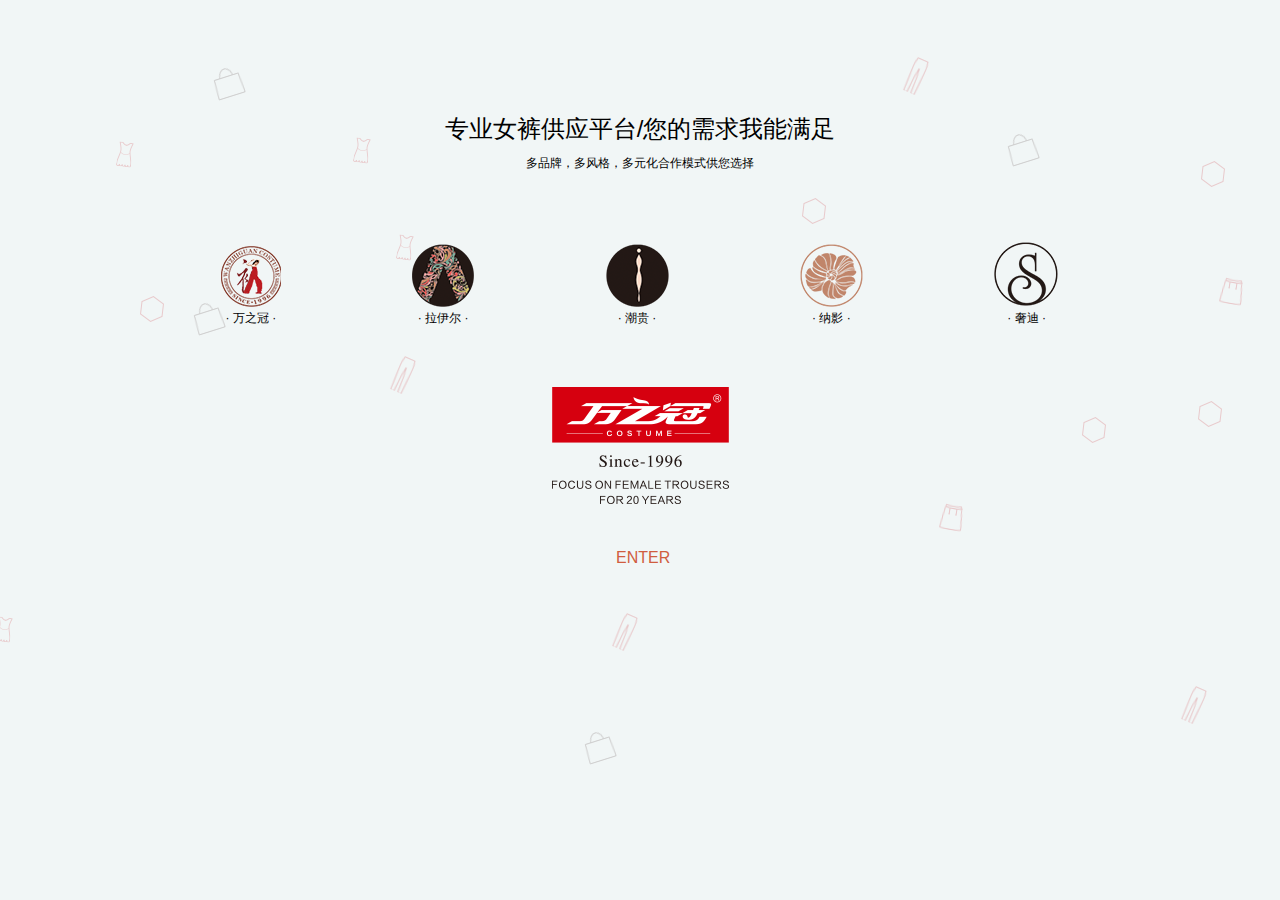
<file: index.html>
<!DOCTYPE HTML>
<html>
<head>
    <meta charset="utf-8">
    <title>main</title>
    <link rel="stylesheet" href="css/base.css">
    <link rel="stylesheet" href="css/main.css">
    <style>
    .loadcm{
        text-align: center;
        width: 100%;
        height: 75%;
        position: absolute;
        left: 0;
        right: 0;
        bottom: 0;
        top: 0;
        margin: auto;
    }
    .loadTitle{
        font-size: 24px;
    }
    .loadSmall{
        padding: 10px;
        font-size: 12px;
    }
    .loadBrands{
        margin: 60px auto;
    }
    .loadBrands li{
        margin: 0 5%;
        display: inline-block;
        text-align: center;
        cursor: pointer;
    }
    .loadBrands li img{
        -webkit-animation: scaleAni 1.3s ease-in;
        -o-animation: scaleAni 1.3s ease-in;
        animation: scaleAni 1.3s ease-in;
    }
    .smallP{
        padding: 10px;
        visibility: hidden;
        position: absolute;
    }
    .loadBrands li:hover .smallP{
        visibility: visible;
    }
    .mianloadEnter{
        color: #d05d3f;
        width: 92px;
        font-size: 16px;
        text-align: center;
        padding: 20px;
        border: 2px solid transparent;
        visibility: hidden;
    }
    .mianloadEnter:hover {
        border: 2px solid #d05d3f;
        cursor: pointer;

    }
    @keyframes scaleAni{
        0%{
            transform:scale(0.01);
            }80%{
                transform:scale(1.2);
                }100%{
                    transform:scale(1);
                }
    }
    </style>
</head>
<body>
    <div id="loading" class="block">
        <div class="loadcm" style="text-align: center; width: 100%;">
            <p class="loadTitle">专业女裤供应平台/您的需求我能满足</p>
            <p class="loadSmall">多品牌，多风格，多元化合作模式供您选择</p>
            <ul class="loadBrands">
                <li>
                    <a href="main.html"><img src="images/mianlogo1.png" alt=""></a>
                    <p>· 万之冠 ·</p>
                    <p class="smallP" style="-webkit-transform:translateX(-40%);transform:translateX(-40%);">女裤万之冠，一生长相伴 / 大淑 . 舒适 . 优雅</p>
                </li>
                <li>
                    <a href="main.html"><img src="images/mianlogo2.png" alt=""></a>
                    <p>· 拉伊尔 ·</p>
                    <p class="smallP" style="-webkit-transform:translateX(-37%);transform:translateX(-37%);">“潮”我看齐 / 中淑 . 高端 . 潮牌</p>
                </li>
                <li>
                    <a href="main.html"><img src="images/mianlogo3.png" alt=""></a>
                    <p>· 潮贵 ·</p>
                    <p class="smallP" style="-webkit-transform:translateX(-40%);transform:translateX(-40%);">潮而不贵 / 专注打底裤 / 塑形 . 美体 . 舒适</p>
                </li>
                <li>
                    <a href="main.html"><img src="images/mianlogo4.png" alt=""></a>
                    <p>· 纳影 ·</p>
                    <p class="smallP" style="-webkit-transform:translateX(-20%);transform:translateX(-20%);">少中淑 . 高性价比</p>
                </li>
                <li>
                    <a href="main.html"><img src="images/mianlogo5.png" alt=""></a>
                    <p>· 奢迪 ·</p>
                    <p class="smallP" style="-webkit-transform:translateX(-35%);transform:translateX(-35%);">低调的奢华 / 大中淑 . 商场专供 . 高端</p>
                </li>
            </ul>
            <a href="main.html">
                <img src="images/mianlogo.png" alt="" style="margin-bottom:20px;" >
            </a>
            <a href="main.html">
                <div class="mianloadEnter center" style="visibility: visible;">
                    ENTER
                </div>
            </a>
        </div>
    </div>
    <script src="js/jquery.min.js"></script>
    <script>
 if (typeof window.requestAnimationFrame === 'undefined') {
        window.requestAnimationFrame = (function() {
            return window.requestAnimationFrame ||
                window.webkitRequestAnimationFrame ||
                window.mozRequestAnimationFrame ||
                function(callback) {
                    window.setTimeout(callback, 1000 / 60);
                };
        })();
    }
    setTimeout(Bubbles, 10);

    function Bubbles() {
        var height = document.body.offsetHeight,
            width = document.body.offsetWidth;
        var bubbles = [];
        var amount = 4;
        var styleSource = ["icon5", "icon4", "icon3", "icon2", "icon1"];
        var cont = document.createElement('div');
        cont.className = 'bubble-container';
        var div = document.createElement('div');
        div.innerHTML = "<svg version='1.1' xmlns='http://www.w3.org/2000/svg' height='0' width='0'><defs><filter id='blur' x='0' y='0'><feGaussianBlur stdDeviation='3'/></filter></defs></svg>";
        cont.appendChild(div);
        setup();
        setup();
        setup();
        setup();
        setup();
        document.body.appendChild(cont);
        run();


        function setup() {
            for (var i = 0; i < amount; i++) {
                var bubble = {
                    element: document.createElement('div'),
                    x: Math.random() * document.body.clientWidth,
                    y: Math.random() * document.body.clientHeight,
                    vx: Math.random() * 2 - 1,
                    vy: Math.random() * 2 * -1,
                    size: 40
                };
                bubble.element.className = 'icon ' + styleSource[Math.round(Math.random() * 5)];
                bubble.element.style.height = bubble.element.style.width = bubble.size + 'px';
                bubbles.push(bubble);
                cont.appendChild(bubble.element);
            }
        }

        function run() {

            for (var i = 0; i < amount * 5; i++) {
                var bubble = bubbles[i];
                bubble.x += bubble.vx;
                bubble.y += bubble.vy;
                if (bubble.x - bubble.size > width) {
                    bubble.x = 0 - bubble.size;
                }
                if (bubble.x + bubble.size < 0) {
                    bubble.x = bubble.size + width;
                }
                if (bubble.y + bubble.size < 0) {
                    bubble.y = bubble.size + height;
                }
                bubble.element.style.left = bubble.x + 'px';
                bubble.element.style.top = bubble.y + 'px';
            }
            requestAnimationFrame(run);
        }

    }
    </script>
</body>
</html>
</file>
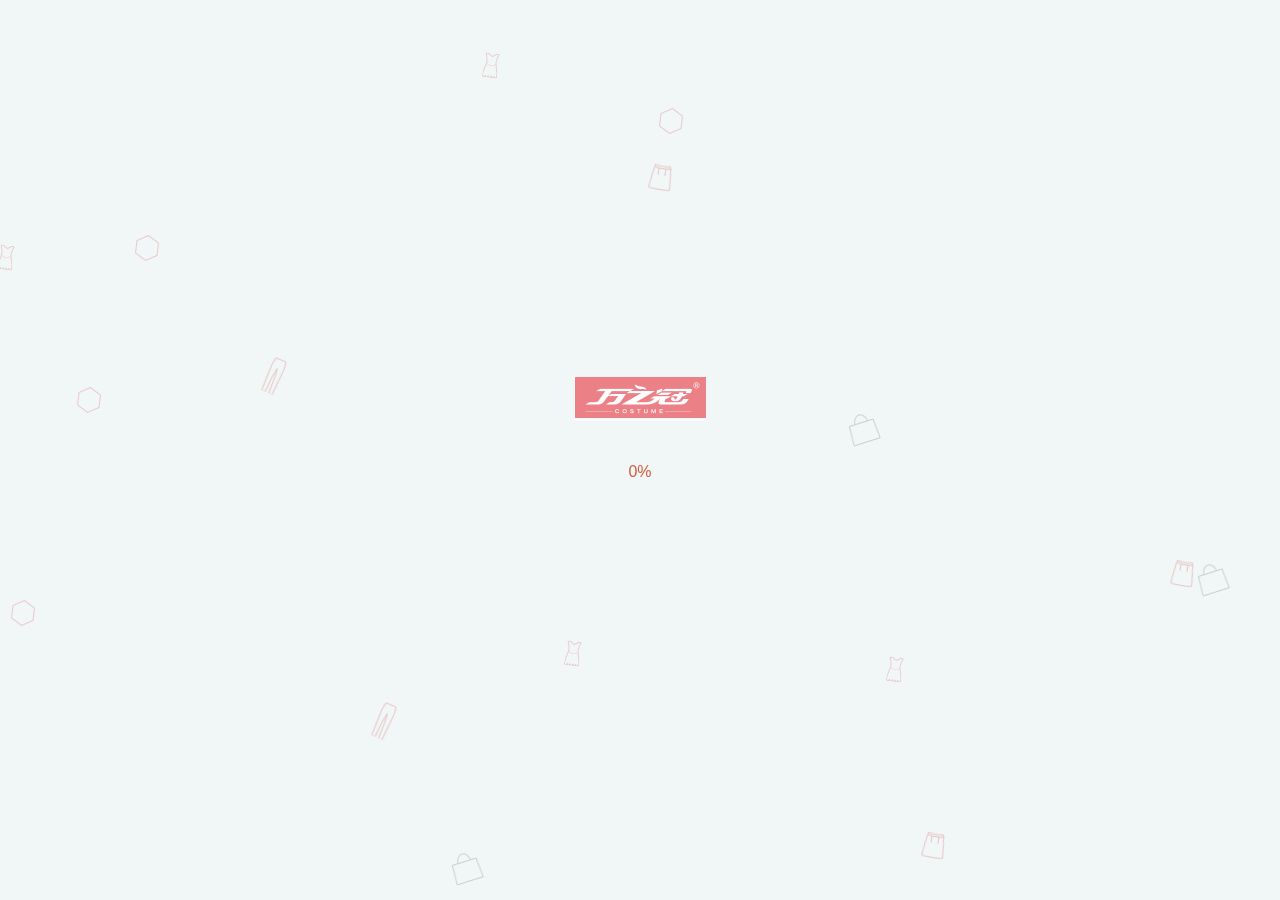
<file: main.html>
<!DOCTYPE html>
<html>
<head>
<meta charset="utf-8">
<link rel="stylesheet" href="css/base.css">
<link rel="stylesheet" href="css/index.css">
<link rel="stylesheet" href="css/public.css">
<link rel="stylesheet" href="css/3DSliderAnimation.css">
<link rel="stylesheet" href="css/selectmenu.css">
<title>万之冠品牌女装</title>
<style>

</style>
</head>
<body>
<!--loading-->
    <div id="loading" class="block">
        <div class="loadContent">
            <div class="loadLogo">
                <div class="loadLogoImgMask"></div>
                <img  src="images/logoLeft.png" alt="">
            </div>
            <a href="#home">
                <div class="loadEnter">
                    0%
                </div>
            </a>
        </div>
    </div>

<!--index-->
<div id="container" class="none num_box">
    <!--menu-->
        <img class="logoLeft" src="images/logoLeft.png" alt="">
        <img class="logoRight" src="images/logoRight.png" alt="">
        <img class="menu middle" src="images/menu.png" alt="">
        <div class="middle menuNav none">
            <div class="navBox">
                <ul class="nav">
                    <li><a href="#home">HOME</a></li>  
                    <li><a href="#brand">BRAND</a></li>                      
                    <li><a href="#product">PRODUCT</a></li>                         
                    <li><a href="#lookbook">LOOKBOOK</a></li>                      
                    <li><a href="#news">NEWS</a></li>                
                    <li><a href="#video">VIDEO</a></li>                      
                    <li><a href="#join">JOIN</a></li>                     
                    <li><a href="#store">STORE</a></li>              
                    <li><a href="#contact">CONTACT</a></li>                     
                    <li class="Close">
                        <span >
                            <img class="navClose cPointer" src="images/x.png" alt="">
                        </span>
                    </li>
                </ul>
            </div>
        </div>
        <img class="toNext" src="images/v.png" alt="">
        <div class="menuBefore none menuMask"></div>
    <!--home-->
    <section id="home"  class="block box">
        <div class="box-cont">
            <div class="home block " index="0">
                <div class="homeImg"><!-- home1 -->
                    <img src="uploadfile/index01.jpg" alt="">
                </div>
                <div class="homeContent">
                    <p class="homeText1">A growth company</p>
                    <p class="homeText2">2016 Autumn & winter</p>
                    <div class="homeBtn">
                        <div class="homeBtnBefore"></div>
                        <p style="position: relative;"><a href="#lookbook">DECOUVRIR</a></p>
                    </div>
                </div>
            </div>
            <div class="home none" index="1">
                <div class="homeImg">
                    <img src="uploadfile/index02.jpg" alt="">
                </div>
                <div class="homeContent">
                    <p class="homeText1">A growth company</p>
                    <p class="homeText2">2016 Autumn & winter</p>
                    <div class="homeBtn">
                        <div class="homeBtnBefore"></div>
                        <p style="position: relative;"><a href="#lookbook">DECOUVRIR</a></p>
                    </div>
                </div>
            </div>
            <div class="home none" index="2">
                <div class="homeImg">
                    <img src="uploadfile/index03.jpg" alt="">
                </div>
                <div class="homeContent">
                    <p class="homeText1">A growth company</p>
                    <p class="homeText2">2016 Autumn & winter</p>
                    <div class="homeBtn">
                        <div class="homeBtnBefore"></div>
                        <p style="position: relative;"><a href="#lookbook">DECOUVRIR</a></p>
                    </div>
                </div>
            </div>
            <div class="slider-an" style="display: none;"></div>
        </div>
    </section>
    <!--brand-->
        <section id="brand" class="block box">
            <div class="box-cont">
                <img class="center brand1" src="images/brand1.png" alt="" style="height: 10%;margin-top:1.5%">
                <div class="brandIconBox">
                    <div class="brandTitlie center brand2">
                        <span class="dg-next dg-nextArr fr cPointer" style="right:-40px"><span></span><span></span></span>
                        <span class="dg-prev dg-prevArr fl cPointer" style="left:-40px"><span></span><span></span></span>
                        <ul class="brandList">
                            <li index="0" class="brandPoint cPointer">关于我们</li>
                            <li index="1" class="brandPoint cPointer">企业文化</li>
                            <li index="2" class="cPointer">品牌介绍</li>
                        </ul>
                    </div>
                </div>
                <div id="dg-container" class="dg-container brand3">
                    <span class="dg-wrapperBefore dg-prev cPointer"></span>
                    <span class="dg-wrapperAfter dg-next cPointer"></span>
                    <div class="dg-wrapper">
                        <div class="" index='0' style="background-image:url(images/brandImg1.png)">
                            <div class="textBox textTop B0"  ><!-- style="top:50%;" -->
                                <div class="textTitle">About Us</div>
                                    <div class="textP Liz-scroll">
<p>万之冠服饰有限公司创建于1996年，她代表着一个声誉卓然的品牌，一种执着女士裤装的坚定信念，现座落在亚洲最大的纺织品交易中心——绍兴，是一家集研究、开发、设计、生产、销售与一体的专业女裤企业。<br/><br/></p>
<p>1996年万之冠有限公司在中国轻纺城注册成立。2002年“万之冠"现代化工业园投入使用，高标准的生产车间，专业的研发中心，将进一步实现品牌的飞跃。<br/><br/></p>
<p>2003年占地50亩的现代化新厂落成投产，2004年8月正式落户于绍兴县服装工业园，占地面积20000余平方米。建筑面积10000余平方米，现有员工800多名，拥有生产1000万条女裤胜场规模。2006年万之冠品牌全面升级，更新品牌标志，重塑终端形象，品牌步入国际化发展路线。2013年公司将运营中心整体搬迁至杭州国际服装城，同时进行了全面的机制改革。<br/><br/></p>
<p>品牌宗旨：让我们的产品使人们生活地更幸福正因有消费者的肯定，才使我们有十年孜孜不倦的坚持。<br/>万之冠人矢志不渝地坚持专心，专业，专注的投入；<br/>专心—十八年来我们只做一件事；<br/>专业—源自对每个细节的完美要求；<br/>专注—致力于创造女裤行业特许专卖体系标准的伟大事业。<br/>为所有追求舒适与美丽的女性提供最优质的产品，让我们的企业走向国际。<br/></p>

                                    </div>
                            </div>
                        </div>
                        <div class="" index='1' style="background-image:url(images/brandImg2.png)">
                            <div class="textBox textTop"><!--  style="top:100%;" -->
                                <div class="textTitle">Culture</div>
                                <div class="textP Liz-scroll">
                                   <p>我们的文化---蚂蚁文化</p>
 <p>蚂蚁是万之冠文化品性的象征，体现为：诚信、稳健、实力、敏锐、团队与和谐共生。</p>
 <p>诚信：不辍的脚步与勤奋的形象显示了蚂蚁诚实守信的品格。诚信是万之冠人的心理承诺。</p>
 <p>稳健：蚂蚁脚踏实地、一步一个脚印的形象，就是稳健的化身。认准目标、稳步向前是万之冠人的工作作风。</p>
 <p>实力：蚂蚁没有咄咄逼人的霸气与张扬，却有毋庸置疑的勇气和力量。实力不是盛气凌人，而是一种让人心悦诚服的能力。从容与自信是万之冠人实力的体现。</p>
 <p>敏锐：蚂蚁不是庞然大物，却嗅觉灵敏，对周围环境变化能够迅速做出反应。应变敏捷、行动迅速是万之冠人的行事风格。</p>
 <p>团队：每一只蚂蚁虽然都是独立的个体，但并不因此而成为孤独的斗士，他们相互帮助、彼此补位，结成一个更为强大、更为有力的群体。团队作战、群体奋斗是万之冠人的处事态度。</p>
 <p>和谐共生：蚂蚁始终能适应自然环境变化，与各种动物友好相处，不参与无谓的纷争与冲突。和谐共生、谋求共赢是万之冠人的处世哲学。 </p>
                                </div>
                            </div>
                        </div>
                        <div class="" index='2' style="background-image:url(uploadfile/about03.jpg)">
                            <div class="textBox textTop">
                                <div class="textTitle">Brand</div>
                                <div class="textP Liz-scroll">
                                    <p><strong>品牌故事</strong></p>

      <p>滑过女人的脸庞、上装、饰品和鞋子，挑剔眼神开始定格在女人的最后一道风景线—腿部线条。</p>
      <p>上世纪，40年代，女人穿上裤装走出家门需要极大勇气，60年代，裤装已经成为张显女性风姿的不二之选，然而70年代的中国，女人依旧穿着没有性别特征的军绿装。80年代的某日，也许巧合，也许是上帝特意安排，万之冠创始人在出差的旅途中无意翻开一本时尚杂志，巴黎街头的时尚风景深深感触了他，巴黎时尚大方、剪裁合体的裤装吸引他，对比当时的中国现状，万之冠创始人萌生毕生追寻的伟大梦想：创建一个适合中国女性体型的裤装品牌，让中国女性彻底摆脱毫无女人味的遮羞布，中国女人应该像巴黎女人一要成为万众瞩目的焦点。</p>

      <p>做裤装就要打造成中国第一裤装品牌，只有品牌有足够影响力，才可能实现毕生追寻的梦想。</p>
      <p>至此以后，万之冠创始人为了梦想东奔西走、拼搏奋斗。整整十年，他们终于拥有一家工厂的原始资金，在以往的十年中他们掌握足够的信息，最重要的是他们了解中国市场环境、了解女性消费者的追求和要求、了解女性对裤装寄予的厚望。1996年，当第一批万之冠女裤在浙江诞生的时候，万之冠创始人实现了他们伟大梦想的第一步。</p>
      <p>万之冠，一个洋溢着自信、热情与积极向上的女裤品牌，一个秉承简单、高雅、实用的设计理念，一个为展现女人内在柔美气质、优雅形象而诞生的的专业裤装品牌。自己诞生之日起，即展现完美的女性特质、集万众瞩目与一身为己任的品牌。<br/><br/></p>


	  <p><strong> 品牌理念</strong></p>
   <p>万之冠人就为“创建中国女人首先的裤装品牌”而努力，立志做百年传世品牌，像国外的经典品牌一样成为一个民族的骄傲。故此，万之冠一直在强调自己的独特特长：一丝不苟、至臻完美的做工，舒服自然、张显线条的版形，精良纯正、柔软悬垂的面料，简约大方、优雅知性的款式，对万之冠人来说这是一种关乎荣誉与尊严的创作。他们相信：优质的产品不会国为知名度的暂时不高而消亡，真正的艺术品也不会因为时间的消逝而被遗忘，它的价值和名声会随着年代的推移而增长。<br/></p>
    <p> 这正是万之冠人共同的精神追求和价值理念。<br/><br/></p>

    <p><strong>品牌定位</strong></p>
    <p>心理感受年龄25-45岁有一定经济实力的成熟女性</p>
 <p>{服务群体｝</p>
    <p>对现代服装有着自己独特的感受，同时关注时装市场趋势的时尚的女性。主要从事设计行业及艺术行业，公务员、企事业单位中层以上白领（银行、税务、工商、老师、自由职业、私人老板、现代时尚女性）生活状态稳定、衣食无忧，追求生活品质和精神满足追求。</p>

    <p>【注重流行风尚】</p>
    <p>【丰富的购买欲望】</p>
    <p>【富有创意的生活】</p>
    <p>【理性的消费观念】</p>
                                </div>
                            </div>
                        </div>
                    </div>
                    
                </div>
            </div>
        </section>
    <!--news-->
        <section id="news" class="block box">
            <div class="box-cont">
                <div class="newTitleBox">
                    <img class="center newAin1" src="images/news.png" alt="">
                </div>
                <div class="newsWrap newAin2">
                    <div class="new newOpen visible n1" data-url="./js/new1.json" index='1'>
                        <div class="newImgOpen newPic" style="background-image: url('images/newsImg1.png');"></div>
                        <div class="newTextOpen">
                            <div class="newTitleOpen">1111111?</div>
                            <p class="newDataOpen">4th，Oct.2015</p>
                            <p class="newContent block">
                                For the future, adhere to product innovation as the core, set up the leading contemporary people's aesthetic national brand is the long-term development planning, fashion is reflected and pioneer of aesthetic, believes that beauty originates from life, through the efforts of this number and then the reduction and higher than life.
                            </p>
                        </div>
                    </div>

                    <div class="new visible n2" data-url="./js/new2.json" index='2'>
                        <div class="newImg newPic" style="background-image: url('images/newsImg2.png');"></div>
                        <div class="newText">
                            <div class="newTitle">2222222?</div>
                            <p class="newData">4th，Oct.2015</p>
                            <p class="newContent none">
                                For the future, adhere to product innovation as the core, set up the leading contemporary people's aesthetic national brand is the long-term development planning, fashion is reflected and pioneer of aesthetic, believes that beauty originates from life, through the efforts of this number and then the reduction and higher than life.
                            </p>
                        </div>
                    </div>

                    <div class="new visible n3" data-url="./js/new3.json" index='3'>
                        <div class="newImg newPic" style="background-image: url('images/newsImg3.png');"></div>
                        <div class="newText">
                            <div class="newTitle">333333333?</div>
                            <p class="newData">4th，Oct.2015</p>
                            <p class="newContent none">
                                For the future, adhere to product innovation as the core, set up the leading contemporary people's aesthetic national brand is the long-term development planning, fashion is reflected and pioneer of aesthetic, believes that beauty originates from life, through the efforts of this number and then the reduction and higher than life.
                            </p>
                        </div>
                    </div>

                    <div class="new hidden" data-url="./js/new4.json" index='4'>
                        <div class="newImg newPic" style="background-image: url('images/lookbookImg1.png');"></div>
                        <div class="newText">
                            <div class="newTitle">44444444?</div>
                            <div class="newData">4th，Oct.2015</div>
                            <p class="newContent none">
                                For the future, adhere to product innovation as the core, set up the leading contemporary people's aesthetic national brand is the long-term development planning, fashion is reflected and pioneer of aesthetic, believes that beauty originates from life, through the efforts of this number and then the reduction and higher than life.
                            </p>
                        </div>
                    </div>

                    <div class="new hidden" data-url="./js/new5.json" index='5'>
                        <div class="newImg newPic" style="background-image: url('images/lookbookImg2.png');"></div>
                        <div class="newText">
                            <div class="newTitle">555555555?</div>
                            <div class="newData">4th，Oct.2015</div>
                            <p class="newContent none">
                                For the future, adhere to product innovation as the core, set up the leading contemporary people's aesthetic national brand is the long-term development planning, fashion is reflected and pioneer of aesthetic, believes that beauty originates from life, through the efforts of this number and then the reduction and higher than life.
                            </p>
                        </div>
                    </div>
                </div>      
                <div id="blackMaskNew" class="blackMaskAll none">
                    <div id="maskXNew" class="maskXNewBox"><span></span></div>
                    <span class="dg-nextArr cPointer scorllPrev scorllPrevOn"><span></span><span></span></span>
                	<span class="dg-prevArr cPointer scorllNext scorllNextOn"><span></span><span></span></span>


                    <div id="lookOnlyNew" class="lookOnlyNew center">
                        <div class="newTitleOpen" style="text-align: center;">maybe tomorrow?</div>
                        <div class="newDataOpen" style="text-align: center;padding: 20px 40px;">4th，Oct.2015</div>
                        <div class="boxScorll  Liz-scroll ">
                        </div>
                    </div>
                    <p class="lookTitle">maybe tomorrow?</p>

                </div>  
                <span class="newAin2 dg-nextArr cPointer scorllPrev"><span></span><span></span></span>
                <span class="newAin2 dg-prevArr cPointer scorllNext"><span></span><span></span></span>
            </div> 
        </section>
    <!--video-->
        <section id="video" class="block box">
            <div class="box-cont">
                <div class="videoBox">
                    <img class="cPointer" id="videoOn" data-src="./test.mp4"  src="images/play.png" alt="">
                    <p class="videoTitle">maybe tomorrow?</p>
                    <p class="videoContent">
                        For the future, adhere to product innovation as the core, set up the leading contemporary people's aesthetic national brand is the long-term development planning, fashion is reflected and pioneer of aesthetic, believes that beauty originates from life, through the efforts of this number and then the reduction and higher than life.
                    </p>
                </div>
                
            </div>
        </section>
    <!--lookbook-->
        <section id="lookbook" class="block box">
            <div class="box-cont">
                <img class="center brandIcon lookbook1" src="images/lookbook.png" alt="" style="height: 10%;margin-top: 1.5%;">
                <div class="brandIconBox" style="padding-top: 20px;">
                     <div class="lookTitlie center lookbook2">
                        <ul class="lookList">
                             <div id="divselect4">
                              <cite selectid="1">LOOKBOOK</cite>
                              <ul selectUlId='4'  class="none">
                                 <li><a href="#product" selectid="2">PRODUCT</a></li>
                                 <li><a href="#lookbook" selectid="1">LOOKBOOK</a></li>
                              </ul>
                            </div>
                            <li index="1" class="brandPoint cPointer active">spring</li>
                            <li index="2" class="brandPoint cPointer">summer</li>
                            <li index="3" class="brandPoint cPointer">autumn</li>
                            <li index="4" class="cPointer">winter</li>
                        </ul>
                    </div>
                </div>
                <div id="slider" class="lookbook3">
                <span class="dg-nextArr cPointer middle" style="z-index:800;right:20px;top: 60%;"><span></span><span></span></span>
                <span class="dg-prevArr cPointer middle" style="z-index:800;left:20px;top: 60%;"><span></span><span></span></span>
                    <ul class="lookbookImgs block 1_1" data-url="./js/1_1.json" id="sliderBox1_1">
                        <li class="lookbookImg" data-bigurl="uploadfile/sum01.jpg" style="background-image:url('uploadfile/sum01s.jpg')"></li>
                        <li class="lookbookImg" data-bigurl="uploadfile/sum02.jpg" style="background-image:url('uploadfile/sum02s.jpg')"></li>
                        <li class="lookbookImg" data-bigurl="uploadfile/sum03.jpg" style="background-image:url('uploadfile/sum03s.jpg')"></li>
                        <li class="lookbookImg" data-bigurl="uploadfile/sum04.jpg" style="background-image:url('uploadfile/sum04s.jpg')"></li>
                        <li class="lookbookImg" data-bigurl="uploadfile/sum05.jpg" style="background-image:url('uploadfile/sum05s.jpg')"></li>
                        <li class="lookbookImg" data-bigurl="uploadfile/sum06.jpg" style="background-image:url('uploadfile/sum06s.jpg')"></li>
                        <li class="lookbookImg" data-bigurl="uploadfile/sum07.jpg" style="background-image:url('uploadfile/sum07s.jpg')"></li>
                        <li class="lookbookImg" data-bigurl="uploadfile/sum08.jpg" style="background-image:url('uploadfile/sum08s.jpg')"></li>
                        <li class="lookbookImg" data-bigurl="uploadfile/sum09.jpg" style="background-image:url('uploadfile/sum09s.jpg')"></li>
                        <li class="lookbookImg" data-bigurl="uploadfile/sum10.jpg" style="background-image:url('uploadfile/sum10s.jpg')"></li>
                    </ul>

                    <ul class="lookbookImgs none 1_2" data-url="./js/1_2.json" id="sliderBox1_2">
                       
                    </ul>
                    <ul class="lookbookImgs none 1_3" data-url="./js/1_3.json" id="sliderBox1_3">
                        
                    </ul>
                    <ul class="lookbookImgs none 1_4" data-url="./js/1_4.json" id="sliderBox1_4">
                       
                    </ul>
                    <ul class="lookbookImgs none 2_1" data-url="./js/2_1.json" id="sliderBox2_1">
                       
                    </ul>
                    <ul class="lookbookImgs none 2_2" data-url="./js/2_2.json" id="sliderBox2_2">
                        
                    </ul>
                    <ul class="lookbookImgs none 2_3" data-url="./js/2_3.json" id="sliderBox2_3">
                        
                    </ul>
                    <ul class="lookbookImgs none 2_4" data-url="./js/2_4.json" id="sliderBox2_4">
                       
                    </ul>
                </div>
                <div id="blackMaskAll" class="blackMaskAll none" style="z-index: 999;">
                    <img id="maskX" class='maskX' src="images/x.png" alt=""> 
                    <img id="lookOnly" class="cm none" src="uploadfile/index02.jpg">
                    <img id="loadLook" class="cm none" src="images/loadLook.gif">
                     <span class="dg-nextArr cPointer middle" style="z-index:800;right:20px;"><span></span><span></span></span>
                    <span class="dg-prevArr cPointer middle" style="z-index:800;left:20px;"><span></span><span></span></span>
                </div>
            </div>
        </section>
    <!--join-->
        <section id="join" class="block box">
            <div class="box-cont">
                <div class="join_bbox">
                    <div class="middle joinBox1">
                        <div class="joinBox textTop">
                            <div class="joinTitle join2">Join Advantage</div>
                            <div class="pBox">
                                <div class="joinP Liz-scroll ">
                                    <p>[商标使用]</p>
<p>公司授权加盟商于加盟期间内按照公司标准，以万之冠品牌商标作为销售用途使用。</p>

<p>[市场考察]</p>
<p>开业前公司派专人进行市场考察，根据店铺的具体位置、人流量和周围商圈环境等因素，对加盟商的投资提出具体建议，再作出盈利分析。</p>

<p>[店铺装修及道具返还支持]</p>
<p>专店以简洁时尚的格调为主，充分利用有限的使用空间，体现零售店的特色。公司免费为加盟商设计专业形象装修图纸。根据需要派出工程监理指导装修及工程质量，以确保加盟店的形象统一按照公司标准形象进行装修的专店，享受公司道具费用全额返还的优惠。</p>

<p>[品牌宣传推广]</p>
<p>公司通过参加各种时装博览会、媒体、杂志进行提高品牌知名度的宣传，力求使品牌形象广为人知。公司免费提供加盟期间限量陈列物品（包括：画册、喷画、POP、购物袋等）。公司不定期统一组织各类促销活动，以成本价或者免费提供相关特惠货品或赠品。</p>

<p>[货品管理]</p>
<p>货品实行全国统一零售价，供货价按城市类别及经营规模制定。公司免费为加盟商代办货品运输相关手续，加盟商自行承担运输费用。在日常销售中，公司会根据加盟商的产品销售及库存情况分析研究，适当对加盟商提出建议和意见，协助灵活处理库存，加快货品周转速度，公司定期向加盟商提供最新产品并组织每年至少两次的产品发布会</p>
                                </div>
                            </div>
                            
                        </div>
                        <div class="blackMask"></div>
                    </div>
                    <div class="middle joinBox2 ">
                        <div class="joinBox textTop">
                            <div class="joinTitle join2">Join Condition & Process</div>
                            <div class="pBox">
                                <div class="joinP Liz-scroll ">
                                    <p><strong>加盟条件</strong></p>
									 <p>一、特许营销品牌：万之冠</p>
									 <p>二、加盟商审核标准：</p>
									 <p>1.理念—拥有经营意识和一定创新能力</p>
									 <p>2.经验—拥有从事服装行业的经历和自己独特见解</p>
									 <p>3.实力—拥有一定的社会关系与资金投入</p>

									 <p>三、特许加盟条件</p>
									 <p>1.加盟者必须具备经营品牌的意识</p>
									 <p>2.具备诚信的商业道德和良好声誉</p>
									 <p>3.对当地服装市场有深入的认识并具有良好的商业人脉关系和较强的资金实力</p>
									 <p>4.认同万之冠运营及科学管理模式，抱有与万之冠共同发展的信念</p>

									 <p>四、信誉保证金</p>
									 <p>1.经销商：壹万元整（合同期满，无息返还）</p>


									 <p><br/><br/><br/><br/><strong>加盟流程</strong> </p>

 <p>加盟洽谈<br/>
填写加盟申请表<br/>
核实申请资料<br/>
确定店址  公司考察店铺<br/>
提交当地市场报告   公司审批<br/>
鉴定特许经营合同   公司提供合同文件<br/>
店面形象设计  专业配货计划<br/>
卖场效果图确定<br/>
预定货架及宣传品<br/>
动作系统培训<br/>
开业促销计划<br/>
开业运营<br/></p>


                                </div>
                            </div>
                        </div>
                        <div class="blackMask"></div>
                    </div>
                    <img class="cm join1" src="images/join.png" alt="" style="z-index:200;height: 10%;">
                </div>
            </div>
        </section>
       <!--store-->
        <section id="store" class="block box">
            <div class="box-cont">
                <img class="center store1" src="images/store.png" alt="" style="top:40%;z-index:99;height: 10%;">
                <div class="storeTitlie center store2" style="z-index:99">
                    <ul class="storeList">
                        <div id="divselect1">
                          <cite selectid="1-1">浙江省</cite>
                          <ul selectUlId='1'  class="none">
                             <li><a href="javascript:;" selectid="1-1">浙江省</a></li>
                             <li><a href="javascript:;" selectid="1-2">四川省</a></li>
                             <li><a href="javascript:;" selectid="1-3">黑龙江省</a></li>
                          </ul>
                        </div>
                        <div id="divselect2">
                          <cite  selectid="1-1-1">请选择</cite>
                          <ul selectUlId="1-1" class="none">
                             <li><a href="javascript:;" selectid="1-1-1">杭州</a></li>
                             <li><a href="javascript:;" selectid="1-1-2">嘉兴</a></li>
                          </ul>
                          <ul selectUlId="1-2" class="none">
                             <li><a href="javascript:;" selectid="1-2-1">宜宾</a></li>
                             <li><a href="javascript:;" selectid="1-2-2">眉山</a></li>
                             <li><a href="javascript:;" selectid="1-2-3">德阳</a></li>
                          </ul>
                          <ul selectUlId="1-3" class="none">
                             <li><a href="javascript:;" selectid="1-3-1">哈尔滨</a></li>
                          </ul>
                        </div>
                        <div id="divselect3">
                          <cite data-url="" selectid="1-1-1-0">请选择</cite>
                          <ul selectUlId="1-1-1" class="none">
                             <li><a href="javascript:;" data-url="./js/1.json" selectid="1-1-1-1">利星名品</a></li>
                             <li><a href="javascript:;" data-url="./js/2.json" selectid="1-1-1-2">文二路</a></li>
                             <li><a href="javascript:;" data-url="./js/3.json" selectid="1-1-1-3">临平银泰</a></li>
                          </ul>
                          <ul selectUlId="1-1-2" class="none">
                             <li><a href="javascript:;" data-url="./js/4.json" selectid="1-1-2-1">少年路</a></li>
                          </ul>
                          <ul selectUlId="1-2-1" class="none">
                             <li><a href="javascript:;" data-url="./js/5.json" selectid="1-2-1-1">宾莱茵春天</a></li>
                          </ul>
                          <ul selectUlId="1-2-2" class="none">
                             <li><a href="javascript:;" data-url="./js/6.json" selectid="1-2-2-1">盖丽百货</a></li>
                          </ul>
                          <ul selectUlId="1-2-3" class="none">
                             <li><a href="javascript:;" data-url="./js/7.json" selectid="1-2-3-1">盛唐摩尔</a></li>
                          </ul>
                          <ul selectUlId="1-3-1" class="none">
                             <li><a href="javascript:;" data-url="./js/8.json" selectid="1-3-1-1">万达百货</a></li>
                          </ul>
                        </div>
                    </ul>
                </div>
                <div id="storeHome" class="storeHome none 1-1-1-1" style="height: 100%;">
                    <div class="home block " index="0">
                        <div class="homeImg"><!-- home1 -->
                            <img src="images/videoImg2.png" alt="">
                        </div>
                    </div>
                    <div class="home none" index="1">
                        <div class="homeImg">
                            <img src="images/homBg2.png" alt="">
                        </div>
                    </div>
                    <div class="home none" index="2">
                        <div class="homeImg">
                            <img src="images/homBg2.png" alt="">
                        </div>
                    </div>
                    <div class="slider-an" style="display: none;"></div>
                    <div class="slider-nu" style="bottom: 22.4%;">
                    <span class="dg-nextArr cPointer storePrev" style="right: 25%;" ><span></span><span></span></span>
                    <span class="storeName">利星名品</span>
                    <span class="dg-prevArr cPointer storeNext" style="left: 25%;" ><span></span><span></span></span>
                    </div>
                </div>
                <span class="storeClose cPointer none"><img src="images/x.png" alt=""></span>
             
            </div>
        </section>
    <!--contact-->
        <section id="contact" class="block box">
            <div class="box-cont">
                <img class="contactBox2 center contact2" src="images/contact2.png" alt="" style="height:80%;bottom:0">
                <img class="contact1 center" src="images/contact.png" style="height:10%;margin-top: 1.5%;">
                <div class="contact1 blckBox">
                    <div style="font-size:24px;margin: 8px;">浙江万之冠服饰有限公司</div>
                    <div class="contactP12">zhe jiang wan zhi guan apparel co.,LTD</div>
                    <img style="margin: 8px;" src="images/2DMask.png" alt="">
                    <div class="contactP12">杭州市江干区德胜东路3678号杭州国际服装城4楼C-021</div>
                    <div class="contactP12">Hangzhou jianggan district DE sheng east road no. 3678 C - 021 </div>
                    <div class="contactP12">hangzhou international garment city 4th floor</div>
                    <div class="contactP12">Factory Add</div>
                    <div class="contactP12">绍兴柯西服装工业区山阴西路1368号</div>
                    <div class="contactP12">Shaoxing county cauchy garment industrial zone pulled west road no. 1368</div>
                    <div class="contactP12">FAX:0571-28175566</div>
                    <div class="contactNum">400-666-6969</div>
                </div>
               <div class="contactBox3 center contact3" style="bottom:20px">
               <div class="contactBox3P">COPYRIGHT © zhe jiang wan zhi guan apparel co.,LTD.  浙江万之冠服饰有限公司.  design：xianxiang</div>
                   <div class="contactBox3P">浙ICP备：PC0000008</div>
               </div>
            </div>
        </section>
        <div id="videPlay" class="none">
            <span class="videoClose"><img src="images/x.png" alt=""></span>
            <!-- <video class="cm" controls preload="auto" poster="images/videoImg1.png">
                <source data-src="./test.mp4"  type='video/mp4'>
            </video> -->
        </div>
</div>

<script src="js/jquery.min.js"></script>
<script src="js/jquery.mousewheel.js"></script><!-- full page -->
<script src="js/scorll.js"></script>
<script src="js/jquery.gallery.js"></script><!--    new -->
<script src="js/slider.js"></script><!-- lookbook -->
<script src="js/accordion.js"></script><!-- new accordion -->
<script src="js/homeSlider.js"></script><!-- 3DSlider -->
<script src="js/divselect.js"></script><!-- div for select -->
<script src="js/index.js"></script> 
<script>
if (typeof window.requestAnimationFrame === 'undefined') {
        window.requestAnimationFrame = (function() {
            return window.requestAnimationFrame ||
                window.webkitRequestAnimationFrame ||
                window.mozRequestAnimationFrame ||
                function(callback) {
                    window.setTimeout(callback, 1000 / 60);
                };
        })();
    }
    setTimeout(Bubbles, 10);

    function Bubbles() {
        var height = document.body.offsetHeight,
            width = document.body.offsetWidth;
        var bubbles = [];
        var amount = 4;
        var styleSource = ["icon5", "icon4", "icon3", "icon2", "icon1"];
        var cont = document.createElement('div');
        cont.className = 'bubble-container';
        var div = document.createElement('div');
        div.innerHTML = "<svg version='1.1' xmlns='http://www.w3.org/2000/svg' height='0' width='0'><defs><filter id='blur' x='0' y='0'><feGaussianBlur stdDeviation='3'/></filter></defs></svg>";
        cont.appendChild(div);
        setup();
        setup();
        setup();
        setup();
        setup();
        document.getElementById('loading').appendChild(cont);
        run();


        function setup() {
            for (var i = 0; i < amount; i++) {
                var bubble = {
                    element: document.createElement('div'),
                    x: Math.random() * document.body.clientWidth,
                    y: Math.random() * document.body.clientHeight,
                    vx: Math.random() * 2 - 1,
                    vy: Math.random() * 2 * -1,
                    size: 40
                };
                bubble.element.className = 'icon ' + styleSource[Math.round(Math.random() * 5)];
                bubble.element.style.height = bubble.element.style.width = bubble.size + 'px';
                bubbles.push(bubble);
                cont.appendChild(bubble.element);
            }
        }

        function run() {

            for (var i = 0; i < amount * 5; i++) {
                var bubble = bubbles[i];
                bubble.x += bubble.vx;
                bubble.y += bubble.vy;
                if (bubble.x - bubble.size > width) {
                    bubble.x = 0 - bubble.size;
                }
                if (bubble.x + bubble.size < 0) {
                    bubble.x = bubble.size + width;
                }
                if (bubble.y + bubble.size < 0) {
                    bubble.y = bubble.size + height;
                }
                bubble.element.style.left = bubble.x + 'px';
                bubble.element.style.top = bubble.y + 'px';
            }
            requestAnimationFrame(run);
        }

    }
//页面加载完之前执行
//(function($) {
       //判断是否下载完成
       var imgList=$('img');
       var imgLength=imgList.length;
       var imgCorrt=imgLength;
       var left=0;
       var num;
       $.each(imgList,function() {
            var url=$(this).attr('src');
            loadImage(url,callback);
       });
        function loadImage(url,callback) {
            var img = new Image(); //创建一个Image对象，实现图片的预下载
            img.src = url;

            if (img.complete) { // 如果图片已经存在于浏览器缓存，直接调用回调函数
                callback.call(img);
                return; // 直接返回，不用再处理onload事件
            }
            img.onload = function () { //图片下载完毕时异步调用callback函数。
                callback.call(img);//将回调函数的this替换为Image对象
            };
        };
        function callback() {
            setTimeout(function() {
                    imgCorrt--;
                    left=(1-imgCorrt/imgLength)*100+'%';
                    num=Math.round((1-imgCorrt/imgLength)*100)+'%';
                    //console.log('图片加载完成'+left);
                    $('.loadLogoImgMask').css('left',left);
                    $(".loadEnter").text(num);
                    if (!imgCorrt) {
                        $('.loadEnter').click();
                    };
                },1000);

        };
//})(jQuery)
</script>
</body>
</html>
</file>
<file: css/base.css>
/* Created by Liz*/


/*初始化*/

html, body, p, h1, h2, h3, h4, a, hr, pre, ul, ol, li, a {
    padding: 0;
    margin: 0;
    list-style-type: none;
    text-decoration: none;
}
* {
    box-sizing: border-box;
}
body {
    overflow: hidden;
    overflow-y: auto;
}
body, html {
    height: 100%;
    width: 100%;
    font:12px 'Arial','Microsoft YaHei','tahoma','Hiragino Sans GB','\5b8b\4f53','sans-serif';
}

pre {
    background: none;
    border: none;
}
.
.fl{
    float: left;
}
.fr{
    float: right;
}
section{
    width: 100%;
    position: relative;
    display: none;
    overflow: hidden;
}
.middle{
    position: absolute;
    top:50%;
    -webkit-transform:translateY(-50%);
            transform:translateY(-50%);
}
.center{
    position: absolute;
    left:50%;
    -webkit-transform:translateX(-50%);
            transform:translateX(-50%);
}
.cm{
    position: absolute;
    left:50%;
    top: 50%;
    -webkit-transform:translate3D(-50%,-50%,0);
            transform:translate3D(-50%,-50%,0);
}
a, a:visited, a:focus, a:hover {
    color: #ffffff;
    text-decoration: none;
}
.block{
    display: block!important;
}
.none{
    display: none!important;
}
.visible{
    visibility: visible!important;
}
.hidden{
    visibility: hidden!important;
}
.Liz-scroll {
    margin-right: 20px;
    padding-right: 20px;
    overflow-y: auto;
}


/* 滚动条整体部分width,height,background,border *****************************chrome*/

.Liz-scroll::-webkit-scrollbar {
    width: 5px;
    height: 10px;
}
/* 滚动条两端的按钮。可以用display:none让其不显示 */

.Liz-scroll::-webkit-scrollbar-button {
    display: none;
}
/*   内层轨道，滚动条中间部分（除去） */

.Liz-scroll::-webkit-scrollbar-track-piece {
    background: #C0C0C0;
}
/*  滚动条里面可以拖动的那部分 */

.Liz-scroll::-webkit-scrollbar-thumb {
    background: #d7000f;
    border-radius: 4px;
}

@font-face { 
    font-family: AR; 
    src: url('../font/AkzidenzGrotesk-Regular.otf'); 
} 
@font-face { 
    font-family: FL; 
    src: url('../font/FlamaLight.otf'); 
} 
@font-face { 
    font-family: GL; 
    src: url('../font/Giacomo Light.otf'); 
}
</file>
<file: css/main.css>
#loading {
        width: 100%;
        height: 100%;
        position: absolute;
        z-index: 100000;
    }
    
    .loadContent {
        position: absolute;
        left: 50%;
        top: 50%;
        -webkit-transform: translate3D(-50%, -50%, 0);
                transform: translate3D(-50%, -50%, 0);
    }
    
    .loadLogo {
        text-align: center;
        position: relative;
        overflow: hidden;
    }
    
    .loadLogoImgMask {
        position: absolute;
        overflow: hidden;
        left: 0;
        height: 68%;
        width: 100%;
        background: rgba(255,255,255,.5);
    }
    
    .loadEnter {
        color: #d05d3f;
        font-size: 16px;
        text-align: center;
        margin: 20px 60px;
        padding: 20px;
        border: 2px solid transparent;
        visibility: hidden;
    }
    
    .loadEnter:hover {
        border: 2px solid #d05d3f;
        cursor: pointer;

    }
    .bubble-container{
        position: absolute;
        overflow: hidden;
        background:#f1f6f6;
        top: 0;
        left: 0;
        right: 0;
        bottom: 0;
    }
    .icon {
        position: absolute;
        display: block;
    }
    .icon1 {
        background: url(../images/icon1.png) no-repeat;
        -webkit-animation: rotateAni1 5s ease-in infinite;
                animation: rotateAni1 5s ease-in infinite;
    }
    
    .icon2 {
        background: url(../images/icon2.png) no-repeat;
        -webkit-animation: rotateAni1 5s ease-in infinite;
                animation: rotateAni1 5s ease-in infinite;   
    }
    
    .icon3 {
        background: url(../images/icon3.png) no-repeat;
        -webkit-animation: rotateAni1 5s ease-in infinite;
                animation: rotateAni1 5s ease-in infinite;
    }

    .icon4 {
        background: url(../images/icon4.png) no-repeat;
        -webkit-animation: rotateAni1 5s ease-in infinite;
                animation: rotateAni1 5s ease-in infinite;
    }

    .icon5 {
        background: url(../images/icon5.png) no-repeat;
        -webkit-animation: rotateAni1 5s ease-in infinite;
                animation: rotateAni1 5s ease-in infinite;
    }
    
    @-webkit-keyframes rotateAni1 {
        0% {
            -webkit-transform: rotate(0deg);
                    transform: rotate(0deg);
        }
        100% {
            -webkit-transform: rotate(720deg);
                    transform: rotate(720deg);
        }
    }
    
    @keyframes rotateAni1 {
        0% {
            -webkit-transform: rotate(0deg);
                    transform: rotate(0deg);
        }
        100% {
            -webkit-transform: rotate(720deg);
                    transform: rotate(720deg);
        }
    }
    
    @-webkit-keyframes rotateAni2 {
        0% {
            -webkit-transform: rotate(0deg);
                    transform: rotate(0deg);
        }
        100% {
            -webkit-transform: rotate(-720deg);
                    transform: rotate(-720deg);
        }
    }
    
    @keyframes rotateAni2 {
        0% {
            -webkit-transform: rotate(0deg);
                    transform: rotate(0deg);
        }
        100% {
            -webkit-transform: rotate(-720deg);
                    transform: rotate(-720deg);
        }
    }
</file>
<file: css/index.css>
#loading {
	    width: 100%;
	    height: 100%;
	    position: absolute;
	    background: #e7eaeb;
	}
	
	.loadContent {
	    position: absolute;
	    left: 50%;
	    top: 50%;
	        z-index: 10000;
	    -webkit-transform: translate3D(-50%, -50%, 0);
	            transform: translate3D(-50%, -50%, 0);
	}
	
	.loadLogo {
	    text-align: center;
	    position: relative;
	    overflow: hidden;
	}
	
	.loadLogoImgMask {
	    position: absolute;
    	overflow: hidden;
    	left: 0;
    	height: 100%;
    	width: 100%;
    	background: rgba(255,255,255,.5);
	}
	
	.loadEnter {
	    color: #d05d3f;
	    font-size: 16px;
	    text-align: center;
	    margin: 20px 0px;
	    padding: 20px;
	    border: 2px solid transparent;
	}
	
	#container {
	    width: 100%;
	    /*min-width: 1400px;*/
	    overflow-x: hidden;
	        margin: 0 auto;
	    position: relative;
	}
	/**
 * 菜单遮罩
 */
	
	.logoLeft {
	    z-index: 999;
	    left: 20px;
	    top: 30px;
	    position: fixed;
	}
	
	.logoRight {
	    z-index: 999;
	    top: 30px;
	    right: 20px;
	    position: fixed;
	}
	
	.menuBefore {
	    width: 100%;
	    height: 100%;
	    position: fixed;
	    background: rgba(255, 255, 255, .5);
	    z-index: 880;
	    left: 0;
	}
	
	.menu {
	    position: fixed;
	    display: inline-block;
	    z-index: 999;
	    left: 20px;
	    cursor: pointer;
	}
	
	.menuNav {
	    position: fixed;
	    width: 100%;
	    background: #d7000f;
	    width: 100%;
	    left: -100%;
	    z-index: 888;
	}
	
	.navBox {
	    position: relative;
	    width: 100%;
	}
	
	.nav {
	    height: 63px;
	    width: 70%;
	    min-width:1040px;
	    margin: 0 auto;
	    display: -webkit-box;
	    display: -ms-flexbox;
	    display: flex;
	}
	
	.nav li {
	    display: inline-block;
	    width: 90px;
	    -webkit-box-flex:1;
	        -ms-flex:1;
	            flex:1;
    	height: 100%;
	}
	
	.nav li>a {
	    line-height: 63px;
	    font-size: 14px;
	    text-transform: uppercase;
	    width: 100%;
        display: block;
	    height: 100%;
	}
	.navClose {
	        margin: 20px;
	}
	
	.navshow {
	    left: 0%;
	    display: block;
	    -webkit-transition: left 0.5s;
	    transition: left 0.5s;
	}
	
	.toNext {
	    z-index: 9;
	    position: fixed;
	    top: 90%;
	    left:50%;
	    -webkit-transform: translateX(-50%);
	            transform: translateX(-50%);
	    -webkit-animation: Bounce 1s linear infinite;
	    animation: Bounce 1s linear infinite;
	}
	/**
 * 主页
 */
	
	
	.homeContent {
	    color: #ffffff;
	    position: absolute;
	    left: 50%;
	    top: 30%;
	    text-transform: uppercase;
	}
	
	.homeText1 {
		font-family: GL;
	    font-size: 30px;
	}
	
	.homeText2 {
		font-family: AR;
	    font-size: 60px;
	}
	
	.homeBtn {
	   position: relative;
	    font-size: 14px;
	    width: 200px;
	    text-align: center;
	    margin-top: 50px;
	    height: 50px;
	    line-height: 50px;
	    border: 2px solid #ffffff;
	    cursor: pointer;
	    background-position: -50% 0;
	    overflow: hidden;
	}
	
	.homeBtnBefore {
	    position: absolute;
	    width: 100%;
	    height: 100%;
	    content: '';
	    top: 0;
	    left: -70%;
	}
	
	.homeBtn:hover a{
	    color: #000000;
	}
	
	.homeBtn:hover .homeBtnBefore {
	    background-color: #ffffff;
	    left: 0;
	    -webkit-transition: left 0.3s;
	    transition: left 0.3s;
	}
	/**
 * brand
 */
	
	#brand {
	    background: #ffffff;
	}

	.blckBoxP1{
		font-size: 12px;
		font-family: FL;
		    margin: 5px;
		word-spacing: 5px;
    	text-transform: uppercase;
	}
	.blckBoxP2{
		font-size: 32px;
		font-family: FL;
    	text-transform: uppercase;
	}
	.brandIconBox {
	    height: 25%;
	    position: relative;
	}
	
	
	.brandTitlie {
	    width: 30%;
	     min-width: 360px;
	    bottom: 0;
	    padding: 0 5px;
	}
	
	.dg-prevArr,
	.dg-nextArr {
	    position: absolute;
	    width: 40px;
	    height: 40px;
	    cursor: pointer;
	    text-align: center;
	    overflow: hidden;
	}
	
	.dg-prevArr span,
	.dg-nextArr span {
	    display: block;
	    height: 100%;
	    position: relative;
	    width: 100%;
	    left: 0%;
	    -webkit-transition: left 0.35s;
	    transition: left 0.35s;
	    line-height: 100%;
	    background-repeat: no-repeat;
	    background-position: 15px;
	}
	
	.dg-prevArr span:first-child,
	.dg-nextArr span:first-child {
	    background-color: #F9F9F9;
	}
	
	.dg-prevArr span:nth-child(2),
	.dg-nextArr span:nth-child(2) {
	    background-color: #d7000f;
	}
	.disable span:nth-child(2){
	    background-color: #B9B9B9;
	}
	.dg-prevArr {
	    left: 0px;
	}
	
	.dg-nextArr {
	    right: 0px;
	}
	
	.dg-prevArr:hover span {
	    left: -100%;
	}
	
	.dg-nextArr:hover span {
	    left: 100%;
	}
	
	.dg-nextArr span:first-child {
	    background-image: url('../images/(.png');
	    -webkit-transform: rotateY(180deg);
	    transform: rotateY(180deg);
	}
	
	.dg-nextArr span:nth-child(2) {
	    -webkit-transform: translate(-40px, -40px);
	            transform: translate(-40px, -40px);
	    background-image: url('../images/).png');
	}
	
	.dg-prevArr span:first-child {
	    background-image: url('../images/(.png');
	}
	
	.dg-prevArr span:nth-child(2) {
	    background-image: url('../images/).png');
	    -webkit-transform: rotateY(180deg) translate(-40px, -40px);
	    transform: rotateY(180deg) translate(-40px, -40px);
	}
	
	.brandList {
	    display: inline-block;
	    position: relative;
	    height: 40px;
	    background: #F9F9F9;
	    border-radius: 5px;
        width: 100%;
        text-align: center;
        margin-bottom: 10px;
	}
	
	.brandList li {
	    color: #000000;
	    display: inline-block;
	    margin: 14px;
	}
	
	.brandPoint:after {
	    content: '';
	    width: 2px;
	    height: 2px;
	    background: #000;
	    display: inherit;
	    border-radius: 5px;
	    margin-left: 30px;
	    margin-bottom: 5px;
	}
	/*轮播样式*/
	
	.cPointer {
	    cursor: pointer;
	}
	
	.dg-container {
	    width: 100%;
	    height: 75%;
	   position: absolute;
    	bottom: 0;
	}
	
	.dg-wrapper {
	    width: 100%;
	    height: 100%;
	    margin: 0 auto;
	    overflow: hidden;
	    position: relative;
	}
	
	.dg-wrapper>div {
	    height: 100%;
	    width: 33.3%;
	    display: block;
	    position: absolute;
	    left: 0;
	    top: 0;
	    background-size: cover;
	}
	
	.dg-wrapper>div.dg-transition {
	    -webkit-transition: all 0.5s ease-in-out;
	    transition: all 0.5s ease-in-out;
	}
	
	.dg-wrapper>div>img {
	    display: block;
	    width: 100%;
	    height: 100%;
	}
	
	.dg-wrapperBefore,
	.dg-wrapperAfter {
	    content: '';
	    position: absolute;
	    display: inline-block;
	    width: 33.3%;
	    height: 100%;
	    background: rgba(0, 0, 0, .3);
	    z-index: 70;
	}
	
	.dg-wrapperBefore {
	    left: 0;
	}
	
	.dg-wrapperAfter {
	    right: 0;
	}
	
	.textBox {
	    position: absolute;
	    bottom: 0%;
	    padding: 40px 0;
	    max-height: 83%;
	    width: 100%;
	    background: rgba(255, 255, 255, .5);
	}
	.B0{
		bottom: 0!important;
	}
	.textTop {
	    -webkit-transition: all .3s ease-in-out;
	    transition: all .3s ease-in-out;
	}
	
	.textTitle {
	    text-align: center;
	    padding-top: 40px;
	    padding-bottom: 80px;
	    font-size: 24px;
	    margin-top: -140px;
	    color: #FFFFFF;
	    text-transform:uppercase;
	}
	
	.textP {
	    padding-left: 60px;
	    font-size: 12px;
	    height: 100%;
	    line-height: 2;
	}
	

	/**
 * 新闻
 */
	
	#news {
	    background-image: url('../images/newBackground.png');
	    background-size: cover;
	    background-position: 0px -50px;
	    background-repeat: no-repeat;

	}
	.newsWrap {
	    margin: 0 auto;
	    min-width: 1200px;
	    max-width: 1441px;
    	width: 100%;
    	left: 0;
	    height: 75%;
	    position: relative;
	    font-size: 0;
	    bottom: 0;
	        text-align: center;
	}
	.newTitleBox{
		position: relative;
		height: 25%;
		width: 100%;
	}
	.newTitleBox img{
		margin-top: 3%;
	    position: absolute;
	    height: 40%;
	}
	.n1{
		left: 0;
	}
	.n2{
		right: 262px;
	}
	.n3{
		right: 0;
	}
	.new{
		position: absolute;
		display: inline-block;
		width: 240px;
		margin: 0 0.5%;
		height: 450px;
		background-color: #ffffff;
		/*-webkit-transition: all 0.3s;
		transition:all 0.3s;*/
		cursor: pointer;
		box-sizing: border-box;
	}
	.newOpen{
		width: 900px;
	}
	.newOpen:before,
  	.newOpen:after {
	    content: " ";
	    display: table;
	  }
	 .newOpen:after {
	    clear: both;
	  }
	.newImg{
		width: 100%;
		height: 50%;
	}
	.newImgOpen{
		width: 50%;
		height: 100%;
		float: left;
	}
	.newPic{
		background-size: cover;
	    background-repeat: no-repeat;
	    background-position: 100% 0;
	}
	.newText{
		width: 100%;
		height: 50%;
	}
	.newTextOpen{
		width: 50%;
		height: 100%;
		float: right;
		overflow: hidden;
	}
	.newTitle{
		font-size: 16px;
		text-transform: uppercase;
		font-family: FL;
		padding: 40px 0 40px 40px;
	}
	.newTitleOpen{
		font-size: 18px;
		font-family: FL;
		text-transform: uppercase;
		padding:45px 0 20px;
	}
	.newDate{
		font-size: 12px;
		font-family: '黑体';
		padding: 40px 0 40px 40px;
	}
	.newDateOpen{
		font-size: 12px;
		font-family: '黑体';
		padding:0 40px;
	}
	.newContent{
		line-height: 2;
		font-size: 12px;
		font-family: AR;
		padding:20px 40px;
	}
	.lookOnlyNew{
		width: 50%;
	    height: 100%;
	    background:#ffffff;
	}
	.maskXNew{
		margin: 10px;
	}
	.maskXNewBox{
		width: 40px;
		height: 40px;
		background: #F9F9F9;
		position: absolute;
	    cursor: pointer;
	    z-index: 1000;
        top: 92%;
    	left: 27.8%;
	}
	.maskXNewBox:hover{
		background: #d7000f;
	}
	.maskXNewBox span{
		display:inline-block;
		width:100%;	
		height:100%;	
	    background-repeat: no-repeat;
    	background-position: 10px;
		background-image: url('../images/xred.png');
	}
	.maskXNewBox:hover span{
		background-image: url('../images/x.png');
	}
	.boxScorll{
		height:70%;
	}
	.scorllPrev{
		z-index:1;
    	top: 60%;
	    left: 40.2%;
	}
	.scorllPrevOn{
	    top: 92%;
    	left: 32%;
	}
	.scorllNext{
		z-index:1;
    	top: 60%;
		left: 37.5%;
	}
	.scorllNextOn{
		    top: 92%;
    left: 29.8%;
	}
	.lookTitle{
		font-size: 14px;
		text-transform: uppercase;
		position: absolute;
		bottom: 3.5%;
    	left: 38%;
	}
	.newimgBig{
		padding: 20px 40px;
    	width: 100%;
	}
	@media screen and (max-width:1400px){
	.newsWrap {
		width: 100%;
	}
	.new{
		width: 18%;
	}
	.newOpen{
		width: 60%;
	}
	.scorllPrev{
		z-index:1;
    	top: 60%;
	    left:40.2%;
	}
	.scorllNext{
		z-index:1;
    	top: 60%;
		left: 37%;
	}
	.scorllPrevOn{
		top: 92%;
    left: 34%;
	}
	.scorllNextOn{
		 top: 92%;
    left: 30.8%;
	}
}
	/**
 * vidio
 */
	#video {
	    background-image: url('../images/videoImg1.png');
	    background-size: cover;
	    background-position: 0px -50px;
	    background-repeat: no-repeat;
	}
	
	.videoBox {
	    width: 30%;
	    position: absolute;
	    top: 50%;
	    left: 50%;
	}
	
	.videoTitle {
	    color: #000000;
	    font-size: 24px;
	    font-family: FL; 
	    margin: 20px 0;
	    text-transform: uppercase;
	}
	
	.videoContent {
	    color: #000000;
	    font-size: 12px;
	    font-family: AR; 
	}
	#videPlay{
		width: 100%;
	    height: 100%;
	    position: fixed;
	    background: rgba(0, 0, 0, .3);
	    z-index: 880;
	    top: 0;
	}
	.videoClose{
		 position: absolute;
        top: 40px;
    	right:40px;
	    cursor: pointer;
	}
	/**
 * lookbook
 */
	
	.lookbookImg {
	    background-size: cover;
	}
	
	#slider {
	    width: 100%;
	    height: 75%;
	    margin: 0 auto;
	    position: absolute;
	    -webkit-user-select: none;
	    bottom: 0;
	}
	
	#sliderBox1_1,
	#sliderBox1_2,
	#sliderBox1_3,
	#sliderBox1_4,
	#sliderBox2_1,
	#sliderBox2_2,
	#sliderBox2_3,
	#sliderBox2_4 {
	    position: absolute;
	    height: 100%;
	    width: 100%;
	    bottom: 0;
	    overflow: hidden;
	    padding-left: 0;
	    font-size: 0;
	}
	
	#sliderBox1_1>li,
	#sliderBox1_2>li,
	#sliderBox1_3>li,
	#sliderBox1_4>li,
	#sliderBox2_1>li,
	#sliderBox2_2>li,
	#sliderBox2_3>li,
	#sliderBox2_4>li {
	    height: 100%;
	    width: 25%;
	    background-size: cover;
	    float: none;
	    display: block;
	    position: absolute;
	    z-index: 0;
	    top: 0px;
	    left: 0px;
	    cursor: pointer;
	}
	
	.lookTitlie {
	    bottom: 0;
	        z-index: 99;
	}
	
	.toSelect {
	    background: url('../images/selectArr.png') 100% center no-repeat transparent;
	}
	
	select {
	    /*Chrome和Firefox里面的边框是不一样的，所以复写了一下*/
	    border: transparent;
	    /*很关键：将默认的select选择框样式清除*/
	    appearance: none;
	    -moz-appearance: none;
	    -webkit-appearance: none;
	    /*在选择框的最右侧中间显示小箭头图片*/
	    background: transparent;
	    /*为下拉小箭头留出一点位置，避免被文字覆盖*/
	    text-transform: uppercase;
	    padding-right: 14px;
	    outline: none;
	    margin: 15px;
	}
	/*清除ie的默认选择框样式清除，隐藏下拉箭头*/
	
	select::-ms-expand {
	    display: none;
	    outline: none;
	}
	
	option {
	    appearance: none;
	    -moz-appearance: none;
	    -webkit-appearance: none;
	    font-size: 12px;
	    display: block;
	    border: transparent;
	    height: 16px;
	    text-transform: uppercase;
	    cursor: pointer;
	    outline: none;
	}
	
	.lookList {
	    display: inline-block;
	    position: relative;
	    margin: 0 60px 10px;
	    height: 40px;
	    background: #F9F9F9;
	    border-radius: 5px;
	    line-height: 40px;
	        min-width: 585px;
	}
	
	.lookList>li {
	    text-transform: uppercase;
	    color: #000000;
	    display: inline-block;
	        margin: 0 14px;
	}
	
	.active {
	    color: #d7000f!important;
	}
	
	.blackMaskAll {
	    width: 100%;
	    height: 100%;
	    position: absolute;
	    background: rgba(0, 0, 0, .3);
	    z-index: 880;
	    top: 0;
	}
	#blackMaskNew{
		 width: 100%;
	    height: 100%;
	    position: absolute;
	    background:#ffffff;
	    z-index: 880;
	    top: 0;
	}
	#lookOnly {
	    max-width:  90%;
    	max-height: 85%;
	}
	
	.maskX {
	    position: absolute;
        top: 40px;
    	right:40px;
	    cursor: pointer;
	}
	/**
 * join
 */
	.joinBox1,
	.joinBox2 {
	    width: 45%;
	    height: 90%;
	    max-width: 530px;
	    overflow: hidden;
	}
	
	.joinBox1 {
	    right: 55%;
	    background-image: url('../images/joinImg1.png');
	}
	
	.joinBox2 {
	    left: 55%;
	    background-image: url('../images/joinImg2.png');
	}
	
	.blackMask {
	    content: '';
	    position: absolute;
	    display: inline-block;
	    width: 100%;
	    height: 100%;
	    background: rgba(0, 0, 0, .3);
	    z-index: 70;
	}
	
	.joinBox1:hover .blackMask,
	.joinBox2:hover .blackMask {
	    display: none;
	}
	
	.joinBox {
	    position: absolute;
	    height: 90%;
	    width: 100%;
	    top: 100%;
	    padding: 0 20px;
	}
	
	.joinBox1:hover .joinBox,
	.joinBox2:hover .joinBox {
	    top: 20%;
	}
	
	.joinTitle {
	    text-align: center;
	    padding-top: 40px;
	    padding-bottom: 40px;
	    font-size: 24px;
	    margin-top: -114px;
	    color: #FFFFFF;
	    text-transform: uppercase;
	}
	.pBox{
		position: relative;
	    width: 100%;
	    height: 100%;
        padding:40px 0 110px 40px;
	    box-sizing: border-box;
	     background: rgba(255, 255, 255, .9);
	}
	.joinP {
		    font-size: 12px;
		    line-height: 2;
		    height: 100%;
		    box-sizing: border-box;
		    font-family: AR;
	}
	/**
 * store
 */
	
	#store {
	    background-image: url('../images/storeImg1.png');
	    background-size: cover;
	    background-repeat: no-repeat;
	}
	
	.storeTitlie {
	    width: 45%;
	    min-width: 640px;
	    bottom: 15%;
	}
	
	.storeList {
	    display: -webkit-box;
	    display: -ms-flexbox;
	    display: flex;
	    height: 40px;
	    background: #F9F9F9;
	    margin: 20px;
	}
	
	.storeList li {
	    color: #000000;
	    -webkit-box-flex: 1;
	        -ms-flex: 1;
	            flex: 1;
	    text-align: center;
	    line-height: 40px;
	}
	.storeName{
		position: absolute;
	    font-size: 16px;
	    cursor: pointer;
	    text-align: center;
	    overflow: hidden;
	    width: 42.2%;
	    background-color: #ffffff;
	    height: 41px;
	    line-height: 41px;
	    z-index: 100;
	    left: 28.9%;
	}
	.storeClose{
	    position: absolute;
	    width: 60px;
	    right: 0;
	    top: 0;
	}
	.storeClose img{
		text-align: center;
		margin: 30px 0;
	}

	.blckBox{
		    text-align: center;
		    width: 680px;
		    height: 480px;
		    display: block;
		    position: absolute;
		    left: 0;
		    top: 0;
		    right: 0;
		    bottom: 0;
		    margin: auto;
	}

	.contactP12{
		padding: 5px;
		text-transform: uppercase;
    	font: 12px "Microsoft Yahei",tahoma,arial,"Hiragino Sans GB";
	}
	.contactNum{
		font:32px "Microsoft Yahei",tahoma,arial,"Hiragino Sans GB";
	}
	.contactBox3P{
		text-align: center;
		padding: 5px;
		text-transform: uppercase;
		font-size: 14px;
		font-family:  GL;
	}
	@-webkit-keyframes Bounce {
	    0% {
	        top: 90%;
	    }
	    25% {
	        top: 91.5%;
	    }
	    75% {
	        top: 88.5%;
	    }
	    100% {
	        top: 90%
	    }
	}
	
	@keyframes: Bounce {
	    0% {
	        top: 90%;
	    }
	    25% {
	        top: 91.5%;
	    }
	    75% {
	        top: 88.5%;
	    }
	    100% {
	        top: 90%
	    }
	}
	
	;
	@-webkit-keyframes formBottom {
	    0% {
	        bottom: -200px;
	    }
	}
	
	@keyframes: formBottom {
	    0% {
	        bottom: -200px;
	    }
	}
.bubble-container{
		position: absolute;
    	overflow: hidden;
    	background:#f1f6f6;
    	top: 0;
	    left: 0;
	    right: 0;
	    bottom: 0;
	}
	.icon {
        position: absolute;
        display: block;
    }
    .icon1 {
        background: url(../images/icon1.png) no-repeat;
        -webkit-animation: rotateAni1 5s ease-in infinite;
                animation: rotateAni1 5s ease-in infinite;
    }
    
    .icon2 {
        background: url(../images/icon2.png) no-repeat;
        -webkit-animation: rotateAni1 5s ease-in infinite;
                animation: rotateAni1 5s ease-in infinite;   
    }
    
    .icon3 {
        background: url(../images/icon3.png) no-repeat;
        -webkit-animation: rotateAni1 5s ease-in infinite;
                animation: rotateAni1 5s ease-in infinite;
    }

    .icon4 {
        background: url(../images/icon4.png) no-repeat;
        -webkit-animation: rotateAni1 5s ease-in infinite;
                animation: rotateAni1 5s ease-in infinite;
    }

    .icon5 {
        background: url(../images/icon5.png) no-repeat;
        -webkit-animation: rotateAni1 5s ease-in infinite;
                animation: rotateAni1 5s ease-in infinite;
    }
    
    @-webkit-keyframes rotateAni1 {
        0% {
            -webkit-transform: rotate(0deg);
                    transform: rotate(0deg);
        }
        100% {
            -webkit-transform: rotate(720deg);
                    transform: rotate(720deg);
        }
    }
    
    @keyframes rotateAni1 {
        0% {
            -webkit-transform: rotate(0deg);
                    transform: rotate(0deg);
        }
        100% {
            -webkit-transform: rotate(720deg);
                    transform: rotate(720deg);
        }
    }
    
    @-webkit-keyframes rotateAni2 {
        0% {
            -webkit-transform: rotate(0deg);
                    transform: rotate(0deg);
        }
        100% {
            -webkit-transform: rotate(-720deg);
                    transform: rotate(-720deg);
        }
    }
    
    @keyframes rotateAni2 {
        0% {
            -webkit-transform: rotate(0deg);
                    transform: rotate(0deg);
        }
        100% {
            -webkit-transform: rotate(-720deg);
                    transform: rotate(-720deg);
        }
    }
</file>
<file: css/public.css>
.blacklogText{
    font-family: FL;
    font-size: 32px;
}
/**
 * 翻页效果
 */
.box-cont{
        width: 100%;
    height: 100%;
}
.anim {
  /* Firefox */
  /* Safari å’Œ Chrome */
  animation: roll 1s ease-in-out 0s 1 normal forwards;
  -webkit-animation: roll 1s ease-in-out 0s 1 normal forwards;
  transform-origin: 50% 0%;
  -webkit-transform-origin: 50% 0%;
}
@-webkit-keyframes roll {
  0% {
    -webkit-transform: perspective(500px) rotateX(25deg);
  }
  100% {
    -webkit-transform: perspective(500px) rotateX(0deg);
  }
}

/**
 * 从下滑入
 */

.block .menuMask{
    -webkit-animation: menuMaskAnim 0.5s linear normal  both;
    animation: menuMaskAnim 0.5s linear normal  both;
}
@-webkit-keyframes menuMaskAnim {
    0% {
        left: -100%;
        opacity: 0;
    }
}
@keyframes menuMaskAnim {
    0% {
        left: -100%;
        opacity: 0;
    }
}
.enterAnm .brandIconBox .brand1 {
    -webkit-animation: brandAnim1 0.8s ease-in-out 0.5s 1 normal  both;
    animation: brandAnim1 0.8s ease-in-out 0.5s 1 normal  both;
}
.enterAnm .brandIconBox .brand2 {
    -webkit-animation: brandAnim2 0.8s ease-in-out 0.8s 1 normal both;
    animation: brandAnim2 0.8s ease-in-out 0.8s 1 normal both;
}
.enterAnm .brand3 {
    -webkit-animation: brandAnim3 0.8s ease-in-out 1s 1 normal  both;
    animation: brandAnim3 0.8s ease-in-out 1s 1 normal  both;
}
@-webkit-keyframes brandAnim1 {
    0% {
        top: 50%;
        opacity: 0;
    }
}
@keyframes brandAnim1 {
    0% {
        top: 50%;
        opacity: 0;
    }
}
@-webkit-keyframes brandAnim2 {
    0% {
        bottom: -50%;
        opacity: 0;
    }
}
@keyframes brandAnim2 {
    0% {
        bottom: -50%;
        opacity: 0;
    }
}
@-webkit-keyframes brandAnim3 {
    0% {
        bottom: -50%;
        opacity: 0;
    }
}
@keyframes brandAnim3 {
    0% {
        bottom: -50%;
        opacity: 0;
    }
}
.enterAnm .newAin1 {
    -webkit-animation: newAnim1 0.8s ease-in-out 0.2s 1 normal  both;
    animation: newAnim1 0.8s ease-in-out 0.2s 1 normal  both;
}
.enterAnm .newAin2 {
    -webkit-animation: newAnim2 0.8s ease-in-out .6s 1 normal both;
    animation: newAnim2 0.8s ease-in-out .6s 1 normal both;
}
@-webkit-keyframes newAnim1 {
    0% {
        top: 90%;
        opacity: 0;
    }
}
@keyframes newAnim1 {
    0% {
        top: 90%;
        opacity: 0;
    }
}
@-webkit-keyframes newAnim2 {
    0% {
        bottom: -50%;
        opacity: 0;
    }
}
@keyframes newAnim2 {
    0% {
        bottom: -50%;
        opacity: 0;
    }
}
.enterAnm .brandIconBox .lookbook1 {
    -webkit-animation: lookbookAnim1 0.8s ease-in-out 0.2s 1 normal  both;
    animation: lookbookAnim1 0.8s ease-in-out 0.2s 1 normal  both;
}
.enterAnm .brandIconBox .lookbook2 {
    -webkit-animation: lookbookAnim2 0.8s ease-in-out 0.5s 1 normal both;
    animation: lookbookAnim2 0.8s ease-in-out 0.5s 1 normal both;
}
.enterAnm .lookbook3 {
    -webkit-animation: lookbookAnim3 0.8s ease-in-out .8s 1 normal  both;
    animation: lookbookAnim3 0.8s ease-in-out .8s 1 normal  both;
}
@-webkit-keyframes lookbookAnim1 {
    0% {
        top: 50%;
        opacity: 0;
    }
}
@keyframes lookbookAnim1 {
    0% {
        top: 50%;
        opacity: 0;
    }
}
@-webkit-keyframes lookbookAnim2 {
    0% {
        bottom: -50%;
        opacity: 0;
    }
}
@keyframes lookbookAnim2 {
    0% {
        bottom: -50%;
        opacity: 0;
    }
}
@-webkit-keyframes lookbookAnim3 {
    0% {
        bottom: -50%;
        opacity: 0;
    }
}
@keyframes lookbookAnim3 {
    0% {
        bottom: -50%;
        opacity: 0;
    }
}
.enterAnm .join1 {
    -webkit-animation: joinAnim1 0.8s ease-in-out 0.5s 1 normal  both;
    animation: joinAnim1 0.8s ease-in-out 0.5s 1 normal  both;
}
.enterAnm .middle .join2 {
    -webkit-animation: joinAnim2 0.8s ease-in-out .8s 1 normal both;
    animation: joinAnim2 0.8s ease-in-out .8s 1 normal both;
}
@-webkit-keyframes joinAnim1 {
    0% {
        top: 100%;
        opacity: 0;
    }
}
@keyframes joinAnim1 {
    0% {
        top: 100%;
        opacity: 0;
    }
}
@-webkit-keyframes joinAnim2 {
    0% {
        top: 150%;
        opacity: 0;
    }
}
@keyframes joinAnim2 {
    0% {
        top: 150%;
        opacity: 0;
    }
}
.enterAnm .store1 {
    -webkit-animation: storeAnim1 0.8s ease-in-out 0.2s 1 normal  both;
    animation: storeAnim1 0.8s ease-in-out 0.2s 1 normal  both;
}
.enterAnm .store2 {
    -webkit-animation: storeAnim2 0.8s ease-in-out .6s 1 normal both;
    animation: storeAnim2 0.8s ease-in-out .6s 1 normal both;
}
@-webkit-keyframes storeAnim1 {
    0% {
        top: 90%;
        opacity: 0;
    }
}
@keyframes storeAnim1 {
    0% {
        top: 90%;
        opacity: 0;
    }
}
@-webkit-keyframes storeAnim2 {
    0% {
        bottom: -50%;
        opacity: 0;
    }
}
@keyframes storeAnim2 {
    0% {
        bottom: -50%;
        opacity: 0;
    }
}
.enterAnm .contact1 {
    -webkit-animation: contactAnim1 0.8s ease-in-out 0.2s 1 normal  both;
    animation: contactAnim1 0.8s ease-in-out 0.2s 1 normal  both;
}
.enterAnm .contact2 {
    -webkit-animation: contactAnim2 0.8s ease-in-out .5s 1 normal both;
    animation: contactAnim2 0.8s ease-in-out .5s 1 normal both;
}
.enterAnm .contact3 {
    -webkit-animation: contactAnim3 0.8s ease-in-out 0.8s 1 normal  both;
    animation: contactAnim3 0.8s ease-in-out 0.8s 1 normal  both;
}
@-webkit-keyframes contactAnim1 {
    0% {
        top: 50%;
        opacity: 0;
    }
}
@keyframes contactAnim1 {
    0% {
        top: 50%;
        opacity: 0;
    }
}
@-webkit-keyframes contactAnim2 {
    0% {
        bottom: -50%;
        opacity: 0;
    }
}
@keyframes contactAnim2 {
    0% {
        bottom: -50%;
        opacity: 0;
    }
}
@-webkit-keyframes contactAnim3 {
    0% {
        bottom: -50%;
        opacity: 0;
    }
}
@keyframes contactAnim3 {
    0% {
        bottom: -50%;
        opacity: 0;
    }
}
</file>
<file: css/3DSliderAnimation.css>
.home{
      width: 100%;
    height: 100%;
  }
  .homeImg {
    width: 100%;
    /*height: 100%;*/
  }
  .homeImg img{
    height: 100%;
    width: 100%;
  }
  .slider-nu {
      position: absolute;
      text-align: center;
      bottom: 100px;
      z-index: 10;
      width: 100%;
  }
  .slider-nu li {
    width: 20px;
    height: 20px;
    background-color: #ffffff;
    margin-left: 10px;
    margin-right: 5px;
    opacity: 0.5;
    filter: alpha(opacity=50);
    display: inline-block;
    cursor: pointer;
}
.slider-nu li.selected {
    opacity: 1;
    filter: alpha(opacity=100);
}
   .slider-an {
      width: 100%;
      height: 100%;
      position: absolute;
      left: 0px;
      top: 0px;
  }
  .slider-an .li {
    width: 100%;
    height: 100%;
    overflow: hidden;
    position: relative;
    float: left;
    _display: inline;
    _zoom: 1;
}
.slider-an .prev, .slider-an .next {
   width: 100%;
    height: 100%;
    position: absolute;
    left: 0px;
    top: 0px;
    overflow: hidden;
    _zoom: 1;
}

.slider-an .prev .prev-c, .slider-an .next .prev-c, .slider-an .prev .next-c, .slider-an .next .next-c {
    position: relative;
    height: 100%;
    overflow: hidden;
    _zoom: 1;
}
.an-prev-t {
  /* Firefox */
  /* Safari å’Œ Chrome */
  animation: rotcube-up-front2back 1s ease-in-out 0s 1 normal forwards;
  -webkit-animation: rotcube-up-front2back 1s ease-in-out 0s 1 normal forwards;
  transform-origin: 50% bottom;
  -webkit-transform-origin: 50% bottom;
}
.an-next-t {
  top: 100%;
  /* Firefox */
  /* Safari å’Œ Chrome */
  animation: rotcube-up-back2front 1s ease-in-out 0s 1 normal forwards;
  -webkit-animation: rotcube-up-back2front 1s ease-in-out 0s 1 normal forwards;
  transform-origin: 50% top;
  -webkit-transform-origin: 50% top;
}
.an-prev-t2 {
  /* Firefox */
  /* Safari å’Œ Chrome */
  animation: rotcube-down-front2back 1s ease-in-out 0s 1 normal forwards;
  -webkit-animation: rotcube-down-front2back 1s ease-in-out 0s 1 normal forwards;
  transform-origin: 50% top;
  -webkit-transform-origin: 50% top;
}
.an-next-t2 {
  top: 100%;
  /* Firefox */
  /* Safari å’Œ Chrome */
  animation: rotcube-down-back2front 1s ease-in-out 0s 1 normal forwards;
  -webkit-animation: rotcube-down-back2front 1s ease-in-out 0s 1 normal forwards;
  transform-origin: 50% bottom;
  -webkit-transform-origin: 50% bottom;
}
.an-prev-l {
  /* Firefox */
  /* Safari å’Œ Chrome */
  animation: rotcube-left-front2back 1s ease-in-out 0s 1 normal forwards;
  -webkit-animation: rotcube-left-front2back 1s ease-in-out 0s 1 normal forwards;
  transform-origin: right 50%;
  -webkit-transform-origin: right 50%;
}
.an-next-l {
  left: 100%;
  /* Firefox */
  /* Safari å’Œ Chrome */
  animation: rotcube-left-back2front 1s ease-in-out 0s 1 normal forwards;
  -webkit-animation: rotcube-left-back2front 1s ease-in-out 0s 1 normal forwards;
  transform-origin: left 50%;
  -webkit-transform-origin: left 50%;
}
.an-prev-l2 {
  /* Firefox */
  /* Safari å’Œ Chrome */
  animation: rotcube-right-front2back 1s ease-in-out 0s 1 normal forwards;
  -webkit-animation: rotcube-right-front2back 1s ease-in-out 0s 1 normal forwards;
  transform-origin: left 50%;
  -webkit-transform-origin: left 50%;
}
.an-next-l2 {
  /* Firefox */
  /* Safari å’Œ Chrome */
  animation: rotcube-right-back2front 1s ease-in-out 0s 1 normal forwards;
  -webkit-animation: rotcube-right-back2front 1s ease-in-out 0s 1 normal forwards;
  transform-origin: right 50%;
  -webkit-transform-origin: right 50%;
}
.roll-f {
  /* Firefox */
  /* Safari å’Œ Chrome */
  animation: roll-f 1s ease-in-out 0s 1 normal forwards;
  -webkit-animation: roll-f 1s ease-in-out 0s 1 normal forwards;
  transform-origin: 50% top;
  -webkit-transform-origin: 50% top;
}
.roll-f2 {
  /* Firefox */
  /* Safari å’Œ Chrome */
  animation: roll-f2 1s ease-in-out 0s 1 normal forwards;
  -webkit-animation: roll-f2 1s ease-in-out 0s 1 normal forwards;
  transform-origin: 50% top;
  -webkit-transform-origin: 50% top;
}
@keyframes roll-f {
  0% {
    -webkit-transform: perspective(500px) rotateX(0deg);
            transform: perspective(500px) rotateX(0deg);
  }
  100% {
    -webkit-transform: perspective(500px) rotateX(90deg);
            transform: perspective(500px) rotateX(90deg);
  }
}
@keyframes roll-f2 {
  0% {
    -webkit-transform: perspective(500px) rotateX(90deg);
            transform: perspective(500px) rotateX(90deg);
  }
  100% {
    -webkit-transform: perspective(500px) rotateX(0deg);
            transform: perspective(500px) rotateX(0deg);
  }
}
@-webkit-keyframes roll-f {
  0% {
    -webkit-transform: perspective(500px) rotateX(0deg);
  }
  100% {
    -webkit-transform: perspective(500px) rotateX(90deg);
  }
}
@-webkit-keyframes roll-f2 {
  0% {
    -webkit-transform: perspective(500px) rotateX(90deg);
  }
  100% {
    -webkit-transform: perspective(500px) rotateX(0deg);
  }
}
@keyframes rotcube-up-back2front {
  0% {
    top: 100%;
    -webkit-transform: perspective(400px) rotateZ(0deg) rotateX(-20deg);
            transform: perspective(400px) rotateZ(0deg) rotateX(-20deg);
  }
  5% {
    top: 99.9%;
    -webkit-transform: perspective(400px) rotateZ(1deg) rotateX(-19.98deg);
            transform: perspective(400px) rotateZ(1deg) rotateX(-19.98deg);
  }
  10% {
    top: 99.8%;
    -webkit-transform: perspective(400px) rotateZ(4.99deg) rotateX(-19.96deg);
            transform: perspective(400px) rotateZ(4.99deg) rotateX(-19.96deg);
  }
  15% {
    top: 99.61%;
    -webkit-transform: perspective(400px) rotateZ(4.98deg) rotateX(-19.92deg);
            transform: perspective(400px) rotateZ(4.98deg) rotateX(-19.92deg);
  }
  20% {
    top: 99.22%;
    -webkit-transform: perspective(400px) rotateZ(4.96deg) rotateX(-19.84deg);
            transform: perspective(400px) rotateZ(4.96deg) rotateX(-19.84deg);
  }
  25% {
    top: 98.44%;
    -webkit-transform: perspective(400px) rotateZ(4.92deg) rotateX(-19.69deg);
            transform: perspective(400px) rotateZ(4.92deg) rotateX(-19.69deg);
  }
  30% {
    top: 96.88%;
    -webkit-transform: perspective(400px) rotateZ(4.84deg) rotateX(-19.37deg);
            transform: perspective(400px) rotateZ(4.84deg) rotateX(-19.37deg);
  }
  35% {
    top: 93.75%;
    -webkit-transform: perspective(400px) rotateZ(4.69deg) rotateX(-18.75deg);
            transform: perspective(400px) rotateZ(4.69deg) rotateX(-18.75deg);
  }
  40% {
    top: 87.5%;
    -webkit-transform: perspective(400px) rotateZ(4.38deg) rotateX(-17.5deg);
            transform: perspective(400px) rotateZ(4.38deg) rotateX(-17.5deg);
  }
  45% {
    top: 75%;
    -webkit-transform: perspective(400px) rotateZ(3.75deg) rotateX(-15deg);
            transform: perspective(400px) rotateZ(3.75deg) rotateX(-15deg);
  }
  50% {
    top: 50%;
    -webkit-transform: perspective(400px) rotateZ(2.5deg) rotateX(-10deg);
            transform: perspective(400px) rotateZ(2.5deg) rotateX(-10deg);
  }
  55% {
    top: 25%;
    -webkit-transform: perspective(400px) rotateZ(1.25deg) rotateX(-5deg);
            transform: perspective(400px) rotateZ(1.25deg) rotateX(-5deg);
  }
  60% {
    top: 12.5%;
    -webkit-transform: perspective(400px) rotateZ(0.63deg) rotateX(-2.5deg);
            transform: perspective(400px) rotateZ(0.63deg) rotateX(-2.5deg);
  }
  65% {
    top: 6.25%;
    -webkit-transform: perspective(400px) rotateZ(0.31deg) rotateX(-1.25deg);
            transform: perspective(400px) rotateZ(0.31deg) rotateX(-1.25deg);
  }
  70% {
    top: 3.13%;
    -webkit-transform: perspective(400px) rotateZ(0.16deg) rotateX(-0.62deg);
            transform: perspective(400px) rotateZ(0.16deg) rotateX(-0.62deg);
  }
  75% {
    top: 1.56%;
    -webkit-transform: perspective(400px) rotateZ(0.08deg) rotateX(-0.31deg);
            transform: perspective(400px) rotateZ(0.08deg) rotateX(-0.31deg);
  }
  80% {
    top: 0.78%;
    -webkit-transform: perspective(400px) rotateZ(0.04deg) rotateX(-0.16deg);
            transform: perspective(400px) rotateZ(0.04deg) rotateX(-0.16deg);
  }
  85% {
    top: 0.39%;
    -webkit-transform: perspective(400px) rotateZ(0.02deg) rotateX(-0.08deg);
            transform: perspective(400px) rotateZ(0.02deg) rotateX(-0.08deg);
  }
  90% {
    top: 0.2%;
    -webkit-transform: perspective(400px) rotateZ(0.01deg) rotateX(-0.04deg);
            transform: perspective(400px) rotateZ(0.01deg) rotateX(-0.04deg);
  }
  95% {
    top: 0.1%;
    -webkit-transform: perspective(400px) rotateZ(0deg) rotateX(-0.02deg);
            transform: perspective(400px) rotateZ(0deg) rotateX(-0.02deg);
  }
  100% {
    top: 0%;
    -webkit-transform: perspective(400px) rotateZ(0deg) rotateX(0deg);
            transform: perspective(400px) rotateZ(0deg) rotateX(0deg);
  }
}
@keyframes rotcube-up-front2back {
  0% {
    top: 0%;
    -webkit-transform: perspective(400px) rotateZ(0deg) rotateX(0deg);
            transform: perspective(400px) rotateZ(0deg) rotateX(0deg);
  }
  5% {
    top: -0.1%;
    -webkit-transform: perspective(400px) rotateZ(1deg) rotateX(0.02deg);
            transform: perspective(400px) rotateZ(1deg) rotateX(0.02deg);
  }
  10% {
    top: -0.2%;
    -webkit-transform: perspective(400px) rotateZ(4.99deg) rotateX(0.04deg);
            transform: perspective(400px) rotateZ(4.99deg) rotateX(0.04deg);
  }
  15% {
    top: -0.39%;
    -webkit-transform: perspective(400px) rotateZ(4.98deg) rotateX(0.08deg);
            transform: perspective(400px) rotateZ(4.98deg) rotateX(0.08deg);
  }
  20% {
    top: -0.78%;
    -webkit-transform: perspective(400px) rotateZ(4.96deg) rotateX(0.16deg);
            transform: perspective(400px) rotateZ(4.96deg) rotateX(0.16deg);
  }
  25% {
    top: -1.56%;
    -webkit-transform: perspective(400px) rotateZ(4.92deg) rotateX(0.31deg);
            transform: perspective(400px) rotateZ(4.92deg) rotateX(0.31deg);
  }
  30% {
    top: -3.12%;
    -webkit-transform: perspective(400px) rotateZ(4.84deg) rotateX(0.63deg);
            transform: perspective(400px) rotateZ(4.84deg) rotateX(0.63deg);
  }
  35% {
    top: -6.25%;
    -webkit-transform: perspective(400px) rotateZ(4.69deg) rotateX(1.25deg);
            transform: perspective(400px) rotateZ(4.69deg) rotateX(1.25deg);
  }
  40% {
    top: -12.5%;
    -webkit-transform: perspective(400px) rotateZ(4.38deg) rotateX(2.5deg);
            transform: perspective(400px) rotateZ(4.38deg) rotateX(2.5deg);
  }
  45% {
    top: -25%;
    -webkit-transform: perspective(400px) rotateZ(3.75deg) rotateX(5deg);
            transform: perspective(400px) rotateZ(3.75deg) rotateX(5deg);
  }
  50% {
    top: -50%;
    -webkit-transform: perspective(400px) rotateZ(2.5deg) rotateX(10deg);
            transform: perspective(400px) rotateZ(2.5deg) rotateX(10deg);
  }
  55% {
    top: -75%;
    -webkit-transform: perspective(400px) rotateZ(1.25deg) rotateX(15deg);
            transform: perspective(400px) rotateZ(1.25deg) rotateX(15deg);
  }
  60% {
    top: -87.5%;
    -webkit-transform: perspective(400px) rotateZ(0.63deg) rotateX(17.5deg);
            transform: perspective(400px) rotateZ(0.63deg) rotateX(17.5deg);
  }
  65% {
    top: -93.75%;
    -webkit-transform: perspective(400px) rotateZ(0.31deg) rotateX(18.75deg);
            transform: perspective(400px) rotateZ(0.31deg) rotateX(18.75deg);
  }
  70% {
    top: -96.87%;
    -webkit-transform: perspective(400px) rotateZ(0.16deg) rotateX(19.38deg);
            transform: perspective(400px) rotateZ(0.16deg) rotateX(19.38deg);
  }
  75% {
    top: -98.44%;
    -webkit-transform: perspective(400px) rotateZ(0.08deg) rotateX(19.69deg);
            transform: perspective(400px) rotateZ(0.08deg) rotateX(19.69deg);
  }
  80% {
    top: -99.22%;
    -webkit-transform: perspective(400px) rotateZ(0.04deg) rotateX(19.84deg);
            transform: perspective(400px) rotateZ(0.04deg) rotateX(19.84deg);
  }
  85% {
    top: -99.61%;
    -webkit-transform: perspective(400px) rotateZ(0.02deg) rotateX(19.92deg);
            transform: perspective(400px) rotateZ(0.02deg) rotateX(19.92deg);
  }
  90% {
    top: -99.8%;
    -webkit-transform: perspective(400px) rotateZ(0.01deg) rotateX(19.96deg);
            transform: perspective(400px) rotateZ(0.01deg) rotateX(19.96deg);
  }
  95% {
    top: -99.9%;
    -webkit-transform: perspective(400px) rotateZ(0deg) rotateX(19.98deg);
            transform: perspective(400px) rotateZ(0deg) rotateX(19.98deg);
  }
  100% {
    top: -100%;
    -webkit-transform: perspective(400px) rotateZ(0deg) rotateX(20deg);
            transform: perspective(400px) rotateZ(0deg) rotateX(20deg);
  }
}
@keyframes rotcube-down-back2front {
  0% {
    top: -100%;
    -webkit-transform: perspective(400px) rotateZ(0deg) rotateX(20deg);
            transform: perspective(400px) rotateZ(0deg) rotateX(20deg);
  }
  5% {
    top: -99.9%;
    -webkit-transform: perspective(400px) rotateZ(-1deg) rotateX(19.98deg);
            transform: perspective(400px) rotateZ(-1deg) rotateX(19.98deg);
  }
  10% {
    top: -99.8%;
    -webkit-transform: perspective(400px) rotateZ(-4.99deg) rotateX(19.96deg);
            transform: perspective(400px) rotateZ(-4.99deg) rotateX(19.96deg);
  }
  15% {
    top: -99.61%;
    -webkit-transform: perspective(400px) rotateZ(-4.98deg) rotateX(19.92deg);
            transform: perspective(400px) rotateZ(-4.98deg) rotateX(19.92deg);
  }
  20% {
    top: -99.22%;
    -webkit-transform: perspective(400px) rotateZ(-4.96deg) rotateX(19.84deg);
            transform: perspective(400px) rotateZ(-4.96deg) rotateX(19.84deg);
  }
  25% {
    top: -98.44%;
    -webkit-transform: perspective(400px) rotateZ(-4.92deg) rotateX(19.69deg);
            transform: perspective(400px) rotateZ(-4.92deg) rotateX(19.69deg);
  }
  30% {
    top: -96.87%;
    -webkit-transform: perspective(400px) rotateZ(-4.84deg) rotateX(19.38deg);
            transform: perspective(400px) rotateZ(-4.84deg) rotateX(19.38deg);
  }
  35% {
    top: -93.75%;
    -webkit-transform: perspective(400px) rotateZ(-4.69deg) rotateX(18.75deg);
            transform: perspective(400px) rotateZ(-4.69deg) rotateX(18.75deg);
  }
  40% {
    top: -87.5%;
    -webkit-transform: perspective(400px) rotateZ(-4.37deg) rotateX(17.5deg);
            transform: perspective(400px) rotateZ(-4.37deg) rotateX(17.5deg);
  }
  45% {
    top: -75%;
    -webkit-transform: perspective(400px) rotateZ(-3.75deg) rotateX(15deg);
            transform: perspective(400px) rotateZ(-3.75deg) rotateX(15deg);
  }
  50% {
    top: -50%;
    -webkit-transform: perspective(400px) rotateZ(-2.5deg) rotateX(10deg);
            transform: perspective(400px) rotateZ(-2.5deg) rotateX(10deg);
  }
  55% {
    top: -25%;
    -webkit-transform: perspective(400px) rotateZ(-1.25deg) rotateX(5deg);
            transform: perspective(400px) rotateZ(-1.25deg) rotateX(5deg);
  }
  60% {
    top: -12.5%;
    -webkit-transform: perspective(400px) rotateZ(-0.62deg) rotateX(2.5deg);
            transform: perspective(400px) rotateZ(-0.62deg) rotateX(2.5deg);
  }
  65% {
    top: -6.25%;
    -webkit-transform: perspective(400px) rotateZ(-0.31deg) rotateX(1.25deg);
            transform: perspective(400px) rotateZ(-0.31deg) rotateX(1.25deg);
  }
  70% {
    top: -3.12%;
    -webkit-transform: perspective(400px) rotateZ(-0.16deg) rotateX(0.63deg);
            transform: perspective(400px) rotateZ(-0.16deg) rotateX(0.63deg);
  }
  75% {
    top: -1.56%;
    -webkit-transform: perspective(400px) rotateZ(-0.08deg) rotateX(0.31deg);
            transform: perspective(400px) rotateZ(-0.08deg) rotateX(0.31deg);
  }
  80% {
    top: -0.78%;
    -webkit-transform: perspective(400px) rotateZ(-0.04deg) rotateX(0.16deg);
            transform: perspective(400px) rotateZ(-0.04deg) rotateX(0.16deg);
  }
  85% {
    top: -0.39%;
    -webkit-transform: perspective(400px) rotateZ(-0.02deg) rotateX(0.08deg);
            transform: perspective(400px) rotateZ(-0.02deg) rotateX(0.08deg);
  }
  90% {
    top: -0.2%;
    -webkit-transform: perspective(400px) rotateZ(-0.01deg) rotateX(0.04deg);
            transform: perspective(400px) rotateZ(-0.01deg) rotateX(0.04deg);
  }
  95% {
    top: -0.1%;
    -webkit-transform: perspective(400px) rotateZ(0deg) rotateX(0.02deg);
            transform: perspective(400px) rotateZ(0deg) rotateX(0.02deg);
  }
  100% {
    top: 0%;
    -webkit-transform: perspective(400px) rotateZ(0deg) rotateX(0deg);
            transform: perspective(400px) rotateZ(0deg) rotateX(0deg);
  }
}
@keyframes rotcube-down-front2back {
  0% {
    top: 0%;
    -webkit-transform: perspective(400px) rotateZ(0deg) rotateX(0deg);
            transform: perspective(400px) rotateZ(0deg) rotateX(0deg);
  }
  5% {
    top: 0.1%;
    -webkit-transform: perspective(400px) rotateZ(-1deg) rotateX(-0.02deg);
            transform: perspective(400px) rotateZ(-1deg) rotateX(-0.02deg);
  }
  10% {
    top: 0.2%;
    -webkit-transform: perspective(400px) rotateZ(-4.99deg) rotateX(-0.04deg);
            transform: perspective(400px) rotateZ(-4.99deg) rotateX(-0.04deg);
  }
  15% {
    top: 0.39%;
    -webkit-transform: perspective(400px) rotateZ(-4.98deg) rotateX(-0.08deg);
            transform: perspective(400px) rotateZ(-4.98deg) rotateX(-0.08deg);
  }
  20% {
    top: 0.78%;
    -webkit-transform: perspective(400px) rotateZ(-4.96deg) rotateX(-0.16deg);
            transform: perspective(400px) rotateZ(-4.96deg) rotateX(-0.16deg);
  }
  25% {
    top: 1.56%;
    -webkit-transform: perspective(400px) rotateZ(-4.92deg) rotateX(-0.31deg);
            transform: perspective(400px) rotateZ(-4.92deg) rotateX(-0.31deg);
  }
  30% {
    top: 3.13%;
    -webkit-transform: perspective(400px) rotateZ(-4.84deg) rotateX(-0.62deg);
            transform: perspective(400px) rotateZ(-4.84deg) rotateX(-0.62deg);
  }
  35% {
    top: 6.25%;
    -webkit-transform: perspective(400px) rotateZ(-4.69deg) rotateX(-1.25deg);
            transform: perspective(400px) rotateZ(-4.69deg) rotateX(-1.25deg);
  }
  40% {
    top: 12.5%;
    -webkit-transform: perspective(400px) rotateZ(-4.37deg) rotateX(-2.5deg);
            transform: perspective(400px) rotateZ(-4.37deg) rotateX(-2.5deg);
  }
  45% {
    top: 25%;
    -webkit-transform: perspective(400px) rotateZ(-3.75deg) rotateX(-5deg);
            transform: perspective(400px) rotateZ(-3.75deg) rotateX(-5deg);
  }
  50% {
    top: 50%;
    -webkit-transform: perspective(400px) rotateZ(-2.5deg) rotateX(-10deg);
            transform: perspective(400px) rotateZ(-2.5deg) rotateX(-10deg);
  }
  55% {
    top: 75%;
    -webkit-transform: perspective(400px) rotateZ(-1.25deg) rotateX(-15deg);
            transform: perspective(400px) rotateZ(-1.25deg) rotateX(-15deg);
  }
  60% {
    top: 87.5%;
    -webkit-transform: perspective(400px) rotateZ(-0.62deg) rotateX(-17.5deg);
            transform: perspective(400px) rotateZ(-0.62deg) rotateX(-17.5deg);
  }
  65% {
    top: 93.75%;
    -webkit-transform: perspective(400px) rotateZ(-0.31deg) rotateX(-18.75deg);
            transform: perspective(400px) rotateZ(-0.31deg) rotateX(-18.75deg);
  }
  70% {
    top: 96.88%;
    -webkit-transform: perspective(400px) rotateZ(-0.16deg) rotateX(-19.37deg);
            transform: perspective(400px) rotateZ(-0.16deg) rotateX(-19.37deg);
  }
  75% {
    top: 98.44%;
    -webkit-transform: perspective(400px) rotateZ(-0.08deg) rotateX(-19.69deg);
            transform: perspective(400px) rotateZ(-0.08deg) rotateX(-19.69deg);
  }
  80% {
    top: 99.22%;
    -webkit-transform: perspective(400px) rotateZ(-0.04deg) rotateX(-19.84deg);
            transform: perspective(400px) rotateZ(-0.04deg) rotateX(-19.84deg);
  }
  85% {
    top: 99.61%;
    -webkit-transform: perspective(400px) rotateZ(-0.02deg) rotateX(-19.92deg);
            transform: perspective(400px) rotateZ(-0.02deg) rotateX(-19.92deg);
  }
  90% {
    top: 99.8%;
    -webkit-transform: perspective(400px) rotateZ(-0.01deg) rotateX(-19.96deg);
            transform: perspective(400px) rotateZ(-0.01deg) rotateX(-19.96deg);
  }
  95% {
    top: 99.9%;
    -webkit-transform: perspective(400px) rotateZ(0deg) rotateX(-19.98deg);
            transform: perspective(400px) rotateZ(0deg) rotateX(-19.98deg);
  }
  100% {
    top: 100%;
    -webkit-transform: perspective(400px) rotateZ(0deg) rotateX(-20deg);
            transform: perspective(400px) rotateZ(0deg) rotateX(-20deg);
  }
}
@keyframes rotcube-left-back2front {
  0% {
    left: 100%;
    -webkit-transform: perspective(400px) rotateZ(0deg) rotateY(20deg);
            transform: perspective(400px) rotateZ(0deg) rotateY(20deg);
  }
  5% {
    left: 99.9%;
    -webkit-transform: perspective(400px) rotateZ(-1deg) rotateY(19.98deg);
            transform: perspective(400px) rotateZ(-1deg) rotateY(19.98deg);
  }
  10% {
    left: 99.8%;
    -webkit-transform: perspective(400px) rotateZ(-4.99deg) rotateY(19.96deg);
            transform: perspective(400px) rotateZ(-4.99deg) rotateY(19.96deg);
  }
  15% {
    left: 99.61%;
    -webkit-transform: perspective(400px) rotateZ(-4.98deg) rotateY(19.92deg);
            transform: perspective(400px) rotateZ(-4.98deg) rotateY(19.92deg);
  }
  20% {
    left: 99.22%;
    -webkit-transform: perspective(400px) rotateZ(-4.96deg) rotateY(19.84deg);
            transform: perspective(400px) rotateZ(-4.96deg) rotateY(19.84deg);
  }
  25% {
    left: 98.44%;
    -webkit-transform: perspective(400px) rotateZ(-4.92deg) rotateY(19.69deg);
            transform: perspective(400px) rotateZ(-4.92deg) rotateY(19.69deg);
  }
  30% {
    left: 96.88%;
    -webkit-transform: perspective(400px) rotateZ(-4.84deg) rotateY(19.38deg);
            transform: perspective(400px) rotateZ(-4.84deg) rotateY(19.38deg);
  }
  35% {
    left: 93.75%;
    -webkit-transform: perspective(400px) rotateZ(-4.69deg) rotateY(18.75deg);
            transform: perspective(400px) rotateZ(-4.69deg) rotateY(18.75deg);
  }
  40% {
    left: 87.5%;
    -webkit-transform: perspective(400px) rotateZ(-4.37deg) rotateY(17.5deg);
            transform: perspective(400px) rotateZ(-4.37deg) rotateY(17.5deg);
  }
  45% {
    left: 75%;
    -webkit-transform: perspective(400px) rotateZ(-3.75deg) rotateY(15deg);
            transform: perspective(400px) rotateZ(-3.75deg) rotateY(15deg);
  }
  50% {
    left: 50%;
    -webkit-transform: perspective(400px) rotateZ(-2.5deg) rotateY(10deg);
            transform: perspective(400px) rotateZ(-2.5deg) rotateY(10deg);
  }
  55% {
    left: 25%;
    -webkit-transform: perspective(400px) rotateZ(-1.25deg) rotateY(5deg);
            transform: perspective(400px) rotateZ(-1.25deg) rotateY(5deg);
  }
  60% {
    left: 12.5%;
    -webkit-transform: perspective(400px) rotateZ(-0.62deg) rotateY(2.5deg);
            transform: perspective(400px) rotateZ(-0.62deg) rotateY(2.5deg);
  }
  65% {
    left: 6.25%;
    -webkit-transform: perspective(400px) rotateZ(-0.31deg) rotateY(1.25deg);
            transform: perspective(400px) rotateZ(-0.31deg) rotateY(1.25deg);
  }
  70% {
    left: 3.13%;
    -webkit-transform: perspective(400px) rotateZ(-0.16deg) rotateY(0.63deg);
            transform: perspective(400px) rotateZ(-0.16deg) rotateY(0.63deg);
  }
  75% {
    left: 1.56%;
    -webkit-transform: perspective(400px) rotateZ(-0.08deg) rotateY(0.31deg);
            transform: perspective(400px) rotateZ(-0.08deg) rotateY(0.31deg);
  }
  80% {
    left: 0.78%;
    -webkit-transform: perspective(400px) rotateZ(-0.04deg) rotateY(0.16deg);
            transform: perspective(400px) rotateZ(-0.04deg) rotateY(0.16deg);
  }
  85% {
    left: 0.39%;
    -webkit-transform: perspective(400px) rotateZ(-0.02deg) rotateY(0.08deg);
            transform: perspective(400px) rotateZ(-0.02deg) rotateY(0.08deg);
  }
  90% {
    left: 0.2%;
    -webkit-transform: perspective(400px) rotateZ(-0.01deg) rotateY(0.04deg);
            transform: perspective(400px) rotateZ(-0.01deg) rotateY(0.04deg);
  }
  95% {
    left: 0.1%;
    -webkit-transform: perspective(400px) rotateZ(0deg) rotateY(0.02deg);
            transform: perspective(400px) rotateZ(0deg) rotateY(0.02deg);
  }
  100% {
    left: 0%;
    -webkit-transform: perspective(400px) rotateZ(0deg) rotateY(0deg);
            transform: perspective(400px) rotateZ(0deg) rotateY(0deg);
  }
}
@keyframes rotcube-left-front2back {
  0% {
    left: 0%;
    -webkit-transform: perspective(400px) rotateZ(0deg) rotateY(0deg);
            transform: perspective(400px) rotateZ(0deg) rotateY(0deg);
  }
  5% {
    left: -0.1%;
    -webkit-transform: perspective(400px) rotateZ(-1deg) rotateY(-0.02deg);
            transform: perspective(400px) rotateZ(-1deg) rotateY(-0.02deg);
  }
  10% {
    left: -0.2%;
    -webkit-transform: perspective(400px) rotateZ(-4.99deg) rotateY(-0.04deg);
            transform: perspective(400px) rotateZ(-4.99deg) rotateY(-0.04deg);
  }
  15% {
    left: -0.39%;
    -webkit-transform: perspective(400px) rotateZ(-4.98deg) rotateY(-0.08deg);
            transform: perspective(400px) rotateZ(-4.98deg) rotateY(-0.08deg);
  }
  20% {
    left: -0.78%;
    -webkit-transform: perspective(400px) rotateZ(-4.96deg) rotateY(-0.16deg);
            transform: perspective(400px) rotateZ(-4.96deg) rotateY(-0.16deg);
  }
  25% {
    left: -1.56%;
    -webkit-transform: perspective(400px) rotateZ(-4.92deg) rotateY(-0.31deg);
            transform: perspective(400px) rotateZ(-4.92deg) rotateY(-0.31deg);
  }
  30% {
    left: -3.12%;
    -webkit-transform: perspective(400px) rotateZ(-4.84deg) rotateY(-0.62deg);
            transform: perspective(400px) rotateZ(-4.84deg) rotateY(-0.62deg);
  }
  35% {
    left: -6.25%;
    -webkit-transform: perspective(400px) rotateZ(-4.69deg) rotateY(-1.25deg);
            transform: perspective(400px) rotateZ(-4.69deg) rotateY(-1.25deg);
  }
  40% {
    left: -12.5%;
    -webkit-transform: perspective(400px) rotateZ(-4.37deg) rotateY(-2.5deg);
            transform: perspective(400px) rotateZ(-4.37deg) rotateY(-2.5deg);
  }
  45% {
    left: -25%;
    -webkit-transform: perspective(400px) rotateZ(-3.75deg) rotateY(-5deg);
            transform: perspective(400px) rotateZ(-3.75deg) rotateY(-5deg);
  }
  50% {
    left: -50%;
    -webkit-transform: perspective(400px) rotateZ(-2.5deg) rotateY(-10deg);
            transform: perspective(400px) rotateZ(-2.5deg) rotateY(-10deg);
  }
  55% {
    left: -75%;
    -webkit-transform: perspective(400px) rotateZ(-1.25deg) rotateY(-15deg);
            transform: perspective(400px) rotateZ(-1.25deg) rotateY(-15deg);
  }
  60% {
    left: -87.5%;
    -webkit-transform: perspective(400px) rotateZ(-0.62deg) rotateY(-17.5deg);
            transform: perspective(400px) rotateZ(-0.62deg) rotateY(-17.5deg);
  }
  65% {
    left: -93.75%;
    -webkit-transform: perspective(400px) rotateZ(-0.31deg) rotateY(-18.75deg);
            transform: perspective(400px) rotateZ(-0.31deg) rotateY(-18.75deg);
  }
  70% {
    left: -96.87%;
    -webkit-transform: perspective(400px) rotateZ(-0.16deg) rotateY(-19.37deg);
            transform: perspective(400px) rotateZ(-0.16deg) rotateY(-19.37deg);
  }
  75% {
    left: -98.44%;
    -webkit-transform: perspective(400px) rotateZ(-0.08deg) rotateY(-19.69deg);
            transform: perspective(400px) rotateZ(-0.08deg) rotateY(-19.69deg);
  }
  80% {
    left: -99.22%;
    -webkit-transform: perspective(400px) rotateZ(-0.04deg) rotateY(-19.84deg);
            transform: perspective(400px) rotateZ(-0.04deg) rotateY(-19.84deg);
  }
  85% {
    left: -99.61%;
    -webkit-transform: perspective(400px) rotateZ(-0.02deg) rotateY(-19.92deg);
            transform: perspective(400px) rotateZ(-0.02deg) rotateY(-19.92deg);
  }
  90% {
    left: -99.8%;
    -webkit-transform: perspective(400px) rotateZ(-0.01deg) rotateY(-19.96deg);
            transform: perspective(400px) rotateZ(-0.01deg) rotateY(-19.96deg);
  }
  95% {
    left: -99.9%;
    -webkit-transform: perspective(400px) rotateZ(0deg) rotateY(-19.98deg);
            transform: perspective(400px) rotateZ(0deg) rotateY(-19.98deg);
  }
  100% {
    left: -100%;
    -webkit-transform: perspective(400px) rotateZ(0deg) rotateY(-20deg);
            transform: perspective(400px) rotateZ(0deg) rotateY(-20deg);
  }
}
@keyframes rotcube-right-back2front {
  0% {
    left: -100%;
    -webkit-transform: perspective(400px) rotateZ(0deg) rotateY(-20deg);
            transform: perspective(400px) rotateZ(0deg) rotateY(-20deg);
  }
  5% {
    left: -99.9%;
    -webkit-transform: perspective(400px) rotateZ(1deg) rotateY(-19.98deg);
            transform: perspective(400px) rotateZ(1deg) rotateY(-19.98deg);
  }
  10% {
    left: -99.8%;
    -webkit-transform: perspective(400px) rotateZ(4.99deg) rotateY(-19.96deg);
            transform: perspective(400px) rotateZ(4.99deg) rotateY(-19.96deg);
  }
  15% {
    left: -99.61%;
    -webkit-transform: perspective(400px) rotateZ(4.98deg) rotateY(-19.92deg);
            transform: perspective(400px) rotateZ(4.98deg) rotateY(-19.92deg);
  }
  20% {
    left: -99.22%;
    -webkit-transform: perspective(400px) rotateZ(4.96deg) rotateY(-19.84deg);
            transform: perspective(400px) rotateZ(4.96deg) rotateY(-19.84deg);
  }
  25% {
    left: -98.44%;
    -webkit-transform: perspective(400px) rotateZ(4.92deg) rotateY(-19.69deg);
            transform: perspective(400px) rotateZ(4.92deg) rotateY(-19.69deg);
  }
  30% {
    left: -96.87%;
    -webkit-transform: perspective(400px) rotateZ(4.84deg) rotateY(-19.37deg);
            transform: perspective(400px) rotateZ(4.84deg) rotateY(-19.37deg);
  }
  35% {
    left: -93.75%;
    -webkit-transform: perspective(400px) rotateZ(4.69deg) rotateY(-18.75deg);
            transform: perspective(400px) rotateZ(4.69deg) rotateY(-18.75deg);
  }
  40% {
    left: -87.5%;
    -webkit-transform: perspective(400px) rotateZ(4.38deg) rotateY(-17.5deg);
            transform: perspective(400px) rotateZ(4.38deg) rotateY(-17.5deg);
  }
  45% {
    left: -75%;
    -webkit-transform: perspective(400px) rotateZ(3.75deg) rotateY(-15deg);
            transform: perspective(400px) rotateZ(3.75deg) rotateY(-15deg);
  }
  50% {
    left: -50%;
    -webkit-transform: perspective(400px) rotateZ(2.5deg) rotateY(-10deg);
            transform: perspective(400px) rotateZ(2.5deg) rotateY(-10deg);
  }
  55% {
    left: -25%;
    -webkit-transform: perspective(400px) rotateZ(1.25deg) rotateY(-5deg);
            transform: perspective(400px) rotateZ(1.25deg) rotateY(-5deg);
  }
  60% {
    left: -12.5%;
    -webkit-transform: perspective(400px) rotateZ(0.63deg) rotateY(-2.5deg);
            transform: perspective(400px) rotateZ(0.63deg) rotateY(-2.5deg);
  }
  65% {
    left: -6.25%;
    -webkit-transform: perspective(400px) rotateZ(0.31deg) rotateY(-1.25deg);
            transform: perspective(400px) rotateZ(0.31deg) rotateY(-1.25deg);
  }
  70% {
    left: -3.12%;
    -webkit-transform: perspective(400px) rotateZ(0.16deg) rotateY(-0.62deg);
            transform: perspective(400px) rotateZ(0.16deg) rotateY(-0.62deg);
  }
  75% {
    left: -1.56%;
    -webkit-transform: perspective(400px) rotateZ(0.08deg) rotateY(-0.31deg);
            transform: perspective(400px) rotateZ(0.08deg) rotateY(-0.31deg);
  }
  80% {
    left: -0.78%;
    -webkit-transform: perspective(400px) rotateZ(0.04deg) rotateY(-0.16deg);
            transform: perspective(400px) rotateZ(0.04deg) rotateY(-0.16deg);
  }
  85% {
    left: -0.39%;
    -webkit-transform: perspective(400px) rotateZ(0.02deg) rotateY(-0.08deg);
            transform: perspective(400px) rotateZ(0.02deg) rotateY(-0.08deg);
  }
  90% {
    left: -0.2%;
    -webkit-transform: perspective(400px) rotateZ(0.01deg) rotateY(-0.04deg);
            transform: perspective(400px) rotateZ(0.01deg) rotateY(-0.04deg);
  }
  95% {
    left: -0.1%;
    -webkit-transform: perspective(400px) rotateZ(0deg) rotateY(-0.02deg);
            transform: perspective(400px) rotateZ(0deg) rotateY(-0.02deg);
  }
  100% {
    left: 0%;
    -webkit-transform: perspective(400px) rotateZ(0deg) rotateY(0deg);
            transform: perspective(400px) rotateZ(0deg) rotateY(0deg);
  }
}
@keyframes rotcube-right-front2back {
  0% {
    left: 0%;
    -webkit-transform: perspective(400px) rotateZ(0deg) rotateY(0deg);
            transform: perspective(400px) rotateZ(0deg) rotateY(0deg);
  }
  5% {
    left: 0.1%;
    -webkit-transform: perspective(400px) rotateZ(1deg) rotateY(0.02deg);
            transform: perspective(400px) rotateZ(1deg) rotateY(0.02deg);
  }
  10% {
    left: 0.2%;
    -webkit-transform: perspective(400px) rotateZ(4.99deg) rotateY(0.04deg);
            transform: perspective(400px) rotateZ(4.99deg) rotateY(0.04deg);
  }
  15% {
    left: 0.39%;
    -webkit-transform: perspective(400px) rotateZ(4.98deg) rotateY(0.08deg);
            transform: perspective(400px) rotateZ(4.98deg) rotateY(0.08deg);
  }
  20% {
    left: 0.78%;
    -webkit-transform: perspective(400px) rotateZ(4.96deg) rotateY(0.16deg);
            transform: perspective(400px) rotateZ(4.96deg) rotateY(0.16deg);
  }
  25% {
    left: 1.56%;
    -webkit-transform: perspective(400px) rotateZ(4.92deg) rotateY(0.31deg);
            transform: perspective(400px) rotateZ(4.92deg) rotateY(0.31deg);
  }
  30% {
    left: 3.13%;
    -webkit-transform: perspective(400px) rotateZ(4.84deg) rotateY(0.63deg);
            transform: perspective(400px) rotateZ(4.84deg) rotateY(0.63deg);
  }
  35% {
    left: 6.25%;
    -webkit-transform: perspective(400px) rotateZ(4.69deg) rotateY(1.25deg);
            transform: perspective(400px) rotateZ(4.69deg) rotateY(1.25deg);
  }
  40% {
    left: 12.5%;
    -webkit-transform: perspective(400px) rotateZ(4.38deg) rotateY(2.5deg);
            transform: perspective(400px) rotateZ(4.38deg) rotateY(2.5deg);
  }
  45% {
    left: 25%;
    -webkit-transform: perspective(400px) rotateZ(3.75deg) rotateY(5deg);
            transform: perspective(400px) rotateZ(3.75deg) rotateY(5deg);
  }
  50% {
    left: 50%;
    -webkit-transform: perspective(400px) rotateZ(2.5deg) rotateY(10deg);
            transform: perspective(400px) rotateZ(2.5deg) rotateY(10deg);
  }
  55% {
    left: 75%;
    -webkit-transform: perspective(400px) rotateZ(1.25deg) rotateY(15deg);
            transform: perspective(400px) rotateZ(1.25deg) rotateY(15deg);
  }
  60% {
    left: 87.5%;
    -webkit-transform: perspective(400px) rotateZ(0.63deg) rotateY(17.5deg);
            transform: perspective(400px) rotateZ(0.63deg) rotateY(17.5deg);
  }
  65% {
    left: 93.75%;
    -webkit-transform: perspective(400px) rotateZ(0.31deg) rotateY(18.75deg);
            transform: perspective(400px) rotateZ(0.31deg) rotateY(18.75deg);
  }
  70% {
    left: 96.88%;
    -webkit-transform: perspective(400px) rotateZ(0.16deg) rotateY(19.38deg);
            transform: perspective(400px) rotateZ(0.16deg) rotateY(19.38deg);
  }
  75% {
    left: 98.44%;
    -webkit-transform: perspective(400px) rotateZ(0.08deg) rotateY(19.69deg);
            transform: perspective(400px) rotateZ(0.08deg) rotateY(19.69deg);
  }
  80% {
    left: 99.22%;
    -webkit-transform: perspective(400px) rotateZ(0.04deg) rotateY(19.84deg);
            transform: perspective(400px) rotateZ(0.04deg) rotateY(19.84deg);
  }
  85% {
    left: 99.61%;
    -webkit-transform: perspective(400px) rotateZ(0.02deg) rotateY(19.92deg);
            transform: perspective(400px) rotateZ(0.02deg) rotateY(19.92deg);
  }
  90% {
    left: 99.8%;
    -webkit-transform: perspective(400px) rotateZ(0.01deg) rotateY(19.96deg);
            transform: perspective(400px) rotateZ(0.01deg) rotateY(19.96deg);
  }
  95% {
    left: 99.9%;
    -webkit-transform: perspective(400px) rotateZ(0deg) rotateY(19.98deg);
            transform: perspective(400px) rotateZ(0deg) rotateY(19.98deg);
  }
  100% {
    left: 100%;
    -webkit-transform: perspective(400px) rotateZ(0deg) rotateY(20deg);
            transform: perspective(400px) rotateZ(0deg) rotateY(20deg);
  }
}
@-webkit-keyframes rotcube-up-back2front {
  0% {
    top: 100%;
    -webkit-transform: perspective(400px) rotateZ(0deg) rotateX(-20deg);
  }
  5% {
    top: 99.9%;
    -webkit-transform: perspective(400px) rotateZ(1deg) rotateX(-19.98deg);
  }
  10% {
    top: 99.8%;
    -webkit-transform: perspective(400px) rotateZ(4.99deg) rotateX(-19.96deg);
  }
  15% {
    top: 99.61%;
    -webkit-transform: perspective(400px) rotateZ(4.98deg) rotateX(-19.92deg);
  }
  20% {
    top: 99.22%;
    -webkit-transform: perspective(400px) rotateZ(4.96deg) rotateX(-19.84deg);
  }
  25% {
    top: 98.44%;
    -webkit-transform: perspective(400px) rotateZ(4.92deg) rotateX(-19.69deg);
  }
  30% {
    top: 96.88%;
    -webkit-transform: perspective(400px) rotateZ(4.84deg) rotateX(-19.37deg);
  }
  35% {
    top: 93.75%;
    -webkit-transform: perspective(400px) rotateZ(4.69deg) rotateX(-18.75deg);
  }
  40% {
    top: 87.5%;
    -webkit-transform: perspective(400px) rotateZ(4.38deg) rotateX(-17.5deg);
  }
  45% {
    top: 75%;
    -webkit-transform: perspective(400px) rotateZ(3.75deg) rotateX(-15deg);
  }
  50% {
    top: 50%;
    -webkit-transform: perspective(400px) rotateZ(2.5deg) rotateX(-10deg);
  }
  55% {
    top: 25%;
    -webkit-transform: perspective(400px) rotateZ(1.25deg) rotateX(-5deg);
  }
  60% {
    top: 12.5%;
    -webkit-transform: perspective(400px) rotateZ(0.63deg) rotateX(-2.5deg);
  }
  65% {
    top: 6.25%;
    -webkit-transform: perspective(400px) rotateZ(0.31deg) rotateX(-1.25deg);
  }
  70% {
    top: 3.13%;
    -webkit-transform: perspective(400px) rotateZ(0.16deg) rotateX(-0.62deg);
  }
  75% {
    top: 1.56%;
    -webkit-transform: perspective(400px) rotateZ(0.08deg) rotateX(-0.31deg);
  }
  80% {
    top: 0.78%;
    -webkit-transform: perspective(400px) rotateZ(0.04deg) rotateX(-0.16deg);
  }
  85% {
    top: 0.39%;
    -webkit-transform: perspective(400px) rotateZ(0.02deg) rotateX(-0.08deg);
  }
  90% {
    top: 0.2%;
    -webkit-transform: perspective(400px) rotateZ(0.01deg) rotateX(-0.04deg);
  }
  95% {
    top: 0.1%;
    -webkit-transform: perspective(400px) rotateZ(0deg) rotateX(-0.02deg);
  }
  100% {
    top: 0%;
    -webkit-transform: perspective(400px) rotateZ(0deg) rotateX(0deg);
  }
}
@-webkit-keyframes rotcube-up-front2back {
  0% {
    top: 0%;
    -webkit-transform: perspective(400px) rotateZ(0deg) rotateX(0deg);
  }
  5% {
    top: -0.1%;
    -webkit-transform: perspective(400px) rotateZ(1deg) rotateX(0.02deg);
  }
  10% {
    top: -0.2%;
    -webkit-transform: perspective(400px) rotateZ(4.99deg) rotateX(0.04deg);
  }
  15% {
    top: -0.39%;
    -webkit-transform: perspective(400px) rotateZ(4.98deg) rotateX(0.08deg);
  }
  20% {
    top: -0.78%;
    -webkit-transform: perspective(400px) rotateZ(4.96deg) rotateX(0.16deg);
  }
  25% {
    top: -1.56%;
    -webkit-transform: perspective(400px) rotateZ(4.92deg) rotateX(0.31deg);
  }
  30% {
    top: -3.12%;
    -webkit-transform: perspective(400px) rotateZ(4.84deg) rotateX(0.63deg);
  }
  35% {
    top: -6.25%;
    -webkit-transform: perspective(400px) rotateZ(4.69deg) rotateX(1.25deg);
  }
  40% {
    top: -12.5%;
    -webkit-transform: perspective(400px) rotateZ(4.38deg) rotateX(2.5deg);
  }
  45% {
    top: -25%;
    -webkit-transform: perspective(400px) rotateZ(3.75deg) rotateX(5deg);
  }
  50% {
    top: -50%;
    -webkit-transform: perspective(400px) rotateZ(2.5deg) rotateX(10deg);
  }
  55% {
    top: -75%;
    -webkit-transform: perspective(400px) rotateZ(1.25deg) rotateX(15deg);
  }
  60% {
    top: -87.5%;
    -webkit-transform: perspective(400px) rotateZ(0.63deg) rotateX(17.5deg);
  }
  65% {
    top: -93.75%;
    -webkit-transform: perspective(400px) rotateZ(0.31deg) rotateX(18.75deg);
  }
  70% {
    top: -96.87%;
    -webkit-transform: perspective(400px) rotateZ(0.16deg) rotateX(19.38deg);
  }
  75% {
    top: -98.44%;
    -webkit-transform: perspective(400px) rotateZ(0.08deg) rotateX(19.69deg);
  }
  80% {
    top: -99.22%;
    -webkit-transform: perspective(400px) rotateZ(0.04deg) rotateX(19.84deg);
  }
  85% {
    top: -99.61%;
    -webkit-transform: perspective(400px) rotateZ(0.02deg) rotateX(19.92deg);
  }
  90% {
    top: -99.8%;
    -webkit-transform: perspective(400px) rotateZ(0.01deg) rotateX(19.96deg);
  }
  95% {
    top: -99.9%;
    -webkit-transform: perspective(400px) rotateZ(0deg) rotateX(19.98deg);
  }
  100% {
    top: -100%;
    -webkit-transform: perspective(400px) rotateZ(0deg) rotateX(20deg);
  }
}
@-webkit-keyframes rotcube-down-back2front {
  0% {
    top: -100%;
    -webkit-transform: perspective(400px) rotateZ(0deg) rotateX(20deg);
  }
  5% {
    top: -99.9%;
    -webkit-transform: perspective(400px) rotateZ(-1deg) rotateX(19.98deg);
  }
  10% {
    top: -99.8%;
    -webkit-transform: perspective(400px) rotateZ(-4.99deg) rotateX(19.96deg);
  }
  15% {
    top: -99.61%;
    -webkit-transform: perspective(400px) rotateZ(-4.98deg) rotateX(19.92deg);
  }
  20% {
    top: -99.22%;
    -webkit-transform: perspective(400px) rotateZ(-4.96deg) rotateX(19.84deg);
  }
  25% {
    top: -98.44%;
    -webkit-transform: perspective(400px) rotateZ(-4.92deg) rotateX(19.69deg);
  }
  30% {
    top: -96.87%;
    -webkit-transform: perspective(400px) rotateZ(-4.84deg) rotateX(19.38deg);
  }
  35% {
    top: -93.75%;
    -webkit-transform: perspective(400px) rotateZ(-4.69deg) rotateX(18.75deg);
  }
  40% {
    top: -87.5%;
    -webkit-transform: perspective(400px) rotateZ(-4.37deg) rotateX(17.5deg);
  }
  45% {
    top: -75%;
    -webkit-transform: perspective(400px) rotateZ(-3.75deg) rotateX(15deg);
  }
  50% {
    top: -50%;
    -webkit-transform: perspective(400px) rotateZ(-2.5deg) rotateX(10deg);
  }
  55% {
    top: -25%;
    -webkit-transform: perspective(400px) rotateZ(-1.25deg) rotateX(5deg);
  }
  60% {
    top: -12.5%;
    -webkit-transform: perspective(400px) rotateZ(-0.62deg) rotateX(2.5deg);
  }
  65% {
    top: -6.25%;
    -webkit-transform: perspective(400px) rotateZ(-0.31deg) rotateX(1.25deg);
  }
  70% {
    top: -3.12%;
    -webkit-transform: perspective(400px) rotateZ(-0.16deg) rotateX(0.63deg);
  }
  75% {
    top: -1.56%;
    -webkit-transform: perspective(400px) rotateZ(-0.08deg) rotateX(0.31deg);
  }
  80% {
    top: -0.78%;
    -webkit-transform: perspective(400px) rotateZ(-0.04deg) rotateX(0.16deg);
  }
  85% {
    top: -0.39%;
    -webkit-transform: perspective(400px) rotateZ(-0.02deg) rotateX(0.08deg);
  }
  90% {
    top: -0.2%;
    -webkit-transform: perspective(400px) rotateZ(-0.01deg) rotateX(0.04deg);
  }
  95% {
    top: -0.1%;
    -webkit-transform: perspective(400px) rotateZ(0deg) rotateX(0.02deg);
  }
  100% {
    top: 0%;
    -webkit-transform: perspective(400px) rotateZ(0deg) rotateX(0deg);
  }
}
@-webkit-keyframes rotcube-down-front2back {
  0% {
    top: 0%;
    -webkit-transform: perspective(400px) rotateZ(0deg) rotateX(0deg);
  }
  5% {
    top: 0.1%;
    -webkit-transform: perspective(400px) rotateZ(-1deg) rotateX(-0.02deg);
  }
  10% {
    top: 0.2%;
    -webkit-transform: perspective(400px) rotateZ(-4.99deg) rotateX(-0.04deg);
  }
  15% {
    top: 0.39%;
    -webkit-transform: perspective(400px) rotateZ(-4.98deg) rotateX(-0.08deg);
  }
  20% {
    top: 0.78%;
    -webkit-transform: perspective(400px) rotateZ(-4.96deg) rotateX(-0.16deg);
  }
  25% {
    top: 1.56%;
    -webkit-transform: perspective(400px) rotateZ(-4.92deg) rotateX(-0.31deg);
  }
  30% {
    top: 3.13%;
    -webkit-transform: perspective(400px) rotateZ(-4.84deg) rotateX(-0.62deg);
  }
  35% {
    top: 6.25%;
    -webkit-transform: perspective(400px) rotateZ(-4.69deg) rotateX(-1.25deg);
  }
  40% {
    top: 12.5%;
    -webkit-transform: perspective(400px) rotateZ(-4.37deg) rotateX(-2.5deg);
  }
  45% {
    top: 25%;
    -webkit-transform: perspective(400px) rotateZ(-3.75deg) rotateX(-5deg);
  }
  50% {
    top: 50%;
    -webkit-transform: perspective(400px) rotateZ(-2.5deg) rotateX(-10deg);
  }
  55% {
    top: 75%;
    -webkit-transform: perspective(400px) rotateZ(-1.25deg) rotateX(-15deg);
  }
  60% {
    top: 87.5%;
    -webkit-transform: perspective(400px) rotateZ(-0.62deg) rotateX(-17.5deg);
  }
  65% {
    top: 93.75%;
    -webkit-transform: perspective(400px) rotateZ(-0.31deg) rotateX(-18.75deg);
  }
  70% {
    top: 96.88%;
    -webkit-transform: perspective(400px) rotateZ(-0.16deg) rotateX(-19.37deg);
  }
  75% {
    top: 98.44%;
    -webkit-transform: perspective(400px) rotateZ(-0.08deg) rotateX(-19.69deg);
  }
  80% {
    top: 99.22%;
    -webkit-transform: perspective(400px) rotateZ(-0.04deg) rotateX(-19.84deg);
  }
  85% {
    top: 99.61%;
    -webkit-transform: perspective(400px) rotateZ(-0.02deg) rotateX(-19.92deg);
  }
  90% {
    top: 99.8%;
    -webkit-transform: perspective(400px) rotateZ(-0.01deg) rotateX(-19.96deg);
  }
  95% {
    top: 99.9%;
    -webkit-transform: perspective(400px) rotateZ(0deg) rotateX(-19.98deg);
  }
  100% {
    top: 100%;
    -webkit-transform: perspective(400px) rotateZ(0deg) rotateX(-20deg);
  }
}
@-webkit-keyframes rotcube-left-back2front {
  0% {
    left: 100%;
    -webkit-transform: perspective(400px) rotateZ(0deg) rotateY(20deg);
  }
  5% {
    left: 99.9%;
    -webkit-transform: perspective(400px) rotateZ(-1deg) rotateY(19.98deg);
  }
  10% {
    left: 99.8%;
    -webkit-transform: perspective(400px) rotateZ(-4.99deg) rotateY(19.96deg);
  }
  15% {
    left: 99.61%;
    -webkit-transform: perspective(400px) rotateZ(-4.98deg) rotateY(19.92deg);
  }
  20% {
    left: 99.22%;
    -webkit-transform: perspective(400px) rotateZ(-4.96deg) rotateY(19.84deg);
  }
  25% {
    left: 98.44%;
    -webkit-transform: perspective(400px) rotateZ(-4.92deg) rotateY(19.69deg);
  }
  30% {
    left: 96.88%;
    -webkit-transform: perspective(400px) rotateZ(-4.84deg) rotateY(19.38deg);
  }
  35% {
    left: 93.75%;
    -webkit-transform: perspective(400px) rotateZ(-4.69deg) rotateY(18.75deg);
  }
  40% {
    left: 87.5%;
    -webkit-transform: perspective(400px) rotateZ(-4.37deg) rotateY(17.5deg);
  }
  45% {
    left: 75%;
    -webkit-transform: perspective(400px) rotateZ(-3.75deg) rotateY(15deg);
  }
  50% {
    left: 50%;
    -webkit-transform: perspective(400px) rotateZ(-2.5deg) rotateY(10deg);
  }
  55% {
    left: 25%;
    -webkit-transform: perspective(400px) rotateZ(-1.25deg) rotateY(5deg);
  }
  60% {
    left: 12.5%;
    -webkit-transform: perspective(400px) rotateZ(-0.62deg) rotateY(2.5deg);
  }
  65% {
    left: 6.25%;
    -webkit-transform: perspective(400px) rotateZ(-0.31deg) rotateY(1.25deg);
  }
  70% {
    left: 3.13%;
    -webkit-transform: perspective(400px) rotateZ(-0.16deg) rotateY(0.63deg);
  }
  75% {
    left: 1.56%;
    -webkit-transform: perspective(400px) rotateZ(-0.08deg) rotateY(0.31deg);
  }
  80% {
    left: 0.78%;
    -webkit-transform: perspective(400px) rotateZ(-0.04deg) rotateY(0.16deg);
  }
  85% {
    left: 0.39%;
    -webkit-transform: perspective(400px) rotateZ(-0.02deg) rotateY(0.08deg);
  }
  90% {
    left: 0.2%;
    -webkit-transform: perspective(400px) rotateZ(-0.01deg) rotateY(0.04deg);
  }
  95% {
    left: 0.1%;
    -webkit-transform: perspective(400px) rotateZ(0deg) rotateY(0.02deg);
  }
  100% {
    left: 0%;
    -webkit-transform: perspective(400px) rotateZ(0deg) rotateY(0deg);
  }
}
@-webkit-keyframes rotcube-left-front2back {
  0% {
    left: 0%;
    -webkit-transform: perspective(400px) rotateZ(0deg) rotateY(0deg);
  }
  5% {
    left: -0.1%;
    -webkit-transform: perspective(400px) rotateZ(-1deg) rotateY(-0.02deg);
  }
  10% {
    left: -0.2%;
    -webkit-transform: perspective(400px) rotateZ(-4.99deg) rotateY(-0.04deg);
  }
  15% {
    left: -0.39%;
    -webkit-transform: perspective(400px) rotateZ(-4.98deg) rotateY(-0.08deg);
  }
  20% {
    left: -0.78%;
    -webkit-transform: perspective(400px) rotateZ(-4.96deg) rotateY(-0.16deg);
  }
  25% {
    left: -1.56%;
    -webkit-transform: perspective(400px) rotateZ(-4.92deg) rotateY(-0.31deg);
  }
  30% {
    left: -3.12%;
    -webkit-transform: perspective(400px) rotateZ(-4.84deg) rotateY(-0.62deg);
  }
  35% {
    left: -6.25%;
    -webkit-transform: perspective(400px) rotateZ(-4.69deg) rotateY(-1.25deg);
  }
  40% {
    left: -12.5%;
    -webkit-transform: perspective(400px) rotateZ(-4.37deg) rotateY(-2.5deg);
  }
  45% {
    left: -25%;
    -webkit-transform: perspective(400px) rotateZ(-3.75deg) rotateY(-5deg);
  }
  50% {
    left: -50%;
    -webkit-transform: perspective(400px) rotateZ(-2.5deg) rotateY(-10deg);
  }
  55% {
    left: -75%;
    -webkit-transform: perspective(400px) rotateZ(-1.25deg) rotateY(-15deg);
  }
  60% {
    left: -87.5%;
    -webkit-transform: perspective(400px) rotateZ(-0.62deg) rotateY(-17.5deg);
  }
  65% {
    left: -93.75%;
    -webkit-transform: perspective(400px) rotateZ(-0.31deg) rotateY(-18.75deg);
  }
  70% {
    left: -96.87%;
    -webkit-transform: perspective(400px) rotateZ(-0.16deg) rotateY(-19.37deg);
  }
  75% {
    left: -98.44%;
    -webkit-transform: perspective(400px) rotateZ(-0.08deg) rotateY(-19.69deg);
  }
  80% {
    left: -99.22%;
    -webkit-transform: perspective(400px) rotateZ(-0.04deg) rotateY(-19.84deg);
  }
  85% {
    left: -99.61%;
    -webkit-transform: perspective(400px) rotateZ(-0.02deg) rotateY(-19.92deg);
  }
  90% {
    left: -99.8%;
    -webkit-transform: perspective(400px) rotateZ(-0.01deg) rotateY(-19.96deg);
  }
  95% {
    left: -99.9%;
    -webkit-transform: perspective(400px) rotateZ(0deg) rotateY(-19.98deg);
  }
  100% {
    left: -100%;
    -webkit-transform: perspective(400px) rotateZ(0deg) rotateY(-20deg);
  }
}
@-webkit-keyframes rotcube-right-back2front {
  0% {
    left: -100%;
    -webkit-transform: perspective(400px) rotateZ(0deg) rotateY(-20deg);
  }
  5% {
    left: -99.9%;
    -webkit-transform: perspective(400px) rotateZ(1deg) rotateY(-19.98deg);
  }
  10% {
    left: -99.8%;
    -webkit-transform: perspective(400px) rotateZ(4.99deg) rotateY(-19.96deg);
  }
  15% {
    left: -99.61%;
    -webkit-transform: perspective(400px) rotateZ(4.98deg) rotateY(-19.92deg);
  }
  20% {
    left: -99.22%;
    -webkit-transform: perspective(400px) rotateZ(4.96deg) rotateY(-19.84deg);
  }
  25% {
    left: -98.44%;
    -webkit-transform: perspective(400px) rotateZ(4.92deg) rotateY(-19.69deg);
  }
  30% {
    left: -96.87%;
    -webkit-transform: perspective(400px) rotateZ(4.84deg) rotateY(-19.37deg);
  }
  35% {
    left: -93.75%;
    -webkit-transform: perspective(400px) rotateZ(4.69deg) rotateY(-18.75deg);
  }
  40% {
    left: -87.5%;
    -webkit-transform: perspective(400px) rotateZ(4.38deg) rotateY(-17.5deg);
  }
  45% {
    left: -75%;
    -webkit-transform: perspective(400px) rotateZ(3.75deg) rotateY(-15deg);
  }
  50% {
    left: -50%;
    -webkit-transform: perspective(400px) rotateZ(2.5deg) rotateY(-10deg);
  }
  55% {
    left: -25%;
    -webkit-transform: perspective(400px) rotateZ(1.25deg) rotateY(-5deg);
  }
  60% {
    left: -12.5%;
    -webkit-transform: perspective(400px) rotateZ(0.63deg) rotateY(-2.5deg);
  }
  65% {
    left: -6.25%;
    -webkit-transform: perspective(400px) rotateZ(0.31deg) rotateY(-1.25deg);
  }
  70% {
    left: -3.12%;
    -webkit-transform: perspective(400px) rotateZ(0.16deg) rotateY(-0.62deg);
  }
  75% {
    left: -1.56%;
    -webkit-transform: perspective(400px) rotateZ(0.08deg) rotateY(-0.31deg);
  }
  80% {
    left: -0.78%;
    -webkit-transform: perspective(400px) rotateZ(0.04deg) rotateY(-0.16deg);
  }
  85% {
    left: -0.39%;
    -webkit-transform: perspective(400px) rotateZ(0.02deg) rotateY(-0.08deg);
  }
  90% {
    left: -0.2%;
    -webkit-transform: perspective(400px) rotateZ(0.01deg) rotateY(-0.04deg);
  }
  95% {
    left: -0.1%;
    -webkit-transform: perspective(400px) rotateZ(0deg) rotateY(-0.02deg);
  }
  100% {
    left: 0%;
    -webkit-transform: perspective(400px) rotateZ(0deg) rotateY(0deg);
  }
}
@-webkit-keyframes rotcube-right-front2back {
  0% {
    left: 0%;
    -webkit-transform: perspective(400px) rotateZ(0deg) rotateY(0deg);
  }
  5% {
    left: 0.1%;
    -webkit-transform: perspective(400px) rotateZ(1deg) rotateY(0.02deg);
  }
  10% {
    left: 0.2%;
    -webkit-transform: perspective(400px) rotateZ(4.99deg) rotateY(0.04deg);
  }
  15% {
    left: 0.39%;
    -webkit-transform: perspective(400px) rotateZ(4.98deg) rotateY(0.08deg);
  }
  20% {
    left: 0.78%;
    -webkit-transform: perspective(400px) rotateZ(4.96deg) rotateY(0.16deg);
  }
  25% {
    left: 1.56%;
    -webkit-transform: perspective(400px) rotateZ(4.92deg) rotateY(0.31deg);
  }
  30% {
    left: 3.13%;
    -webkit-transform: perspective(400px) rotateZ(4.84deg) rotateY(0.63deg);
  }
  35% {
    left: 6.25%;
    -webkit-transform: perspective(400px) rotateZ(4.69deg) rotateY(1.25deg);
  }
  40% {
    left: 12.5%;
    -webkit-transform: perspective(400px) rotateZ(4.38deg) rotateY(2.5deg);
  }
  45% {
    left: 25%;
    -webkit-transform: perspective(400px) rotateZ(3.75deg) rotateY(5deg);
  }
  50% {
    left: 50%;
    -webkit-transform: perspective(400px) rotateZ(2.5deg) rotateY(10deg);
  }
  55% {
    left: 75%;
    -webkit-transform: perspective(400px) rotateZ(1.25deg) rotateY(15deg);
  }
  60% {
    left: 87.5%;
    -webkit-transform: perspective(400px) rotateZ(0.63deg) rotateY(17.5deg);
  }
  65% {
    left: 93.75%;
    -webkit-transform: perspective(400px) rotateZ(0.31deg) rotateY(18.75deg);
  }
  70% {
    left: 96.88%;
    -webkit-transform: perspective(400px) rotateZ(0.16deg) rotateY(19.38deg);
  }
  75% {
    left: 98.44%;
    -webkit-transform: perspective(400px) rotateZ(0.08deg) rotateY(19.69deg);
  }
  80% {
    left: 99.22%;
    -webkit-transform: perspective(400px) rotateZ(0.04deg) rotateY(19.84deg);
  }
  85% {
    left: 99.61%;
    -webkit-transform: perspective(400px) rotateZ(0.02deg) rotateY(19.92deg);
  }
  90% {
    left: 99.8%;
    -webkit-transform: perspective(400px) rotateZ(0.01deg) rotateY(19.96deg);
  }
  95% {
    left: 99.9%;
    -webkit-transform: perspective(400px) rotateZ(0deg) rotateY(19.98deg);
  }
  100% {
    left: 100%;
    -webkit-transform: perspective(400px) rotateZ(0deg) rotateY(20deg);
  }
}
@keyframes roll {
  0% {
    -webkit-transform: perspective(500px) rotateX(25deg);
            transform: perspective(500px) rotateX(25deg);
  }
  100% {
    -webkit-transform: perspective(500px) rotateX(0deg);
            transform: perspective(500px) rotateX(0deg);
  }
}
@keyframes roll2 {
  0% {
    -webkit-transform: perspective(500px) rotateX(-25deg);
            transform: perspective(500px) rotateX(-25deg);
  }
  100% {
    -webkit-transform: perspective(500px) rotateX(0deg);
            transform: perspective(500px) rotateX(0deg);
  }
}
@-webkit-keyframes roll {
  0% {
    -webkit-transform: perspective(500px) rotateX(25deg);
  }
  100% {
    -webkit-transform: perspective(500px) rotateX(0deg);
  }
}
@-webkit-keyframes roll2 {
  0% {
    -webkit-transform: perspective(500px) rotateX(-25deg);
  }
  100% {
    -webkit-transform: perspective(500px) rotateX(0deg);
  }
}
@keyframes roll-f {
  0% {
    -webkit-transform: perspective(500px) rotateX(0deg);
            transform: perspective(500px) rotateX(0deg);
  }
  100% {
    -webkit-transform: perspective(500px) rotateX(90deg);
            transform: perspective(500px) rotateX(90deg);
  }
}
@keyframes roll-f2 {
  0% {
    -webkit-transform: perspective(500px) rotateX(90deg);
            transform: perspective(500px) rotateX(90deg);
  }
  100% {
    -webkit-transform: perspective(500px) rotateX(0deg);
            transform: perspective(500px) rotateX(0deg);
  }
}
@-webkit-keyframes roll-f {
  0% {
    -webkit-transform: perspective(500px) rotateX(0deg);
  }
  100% {
    -webkit-transform: perspective(500px) rotateX(90deg);
  }
}
@-webkit-keyframes roll-f2 {
  0% {
    -webkit-transform: perspective(500px) rotateX(90deg);
  }
  100% {
    -webkit-transform: perspective(500px) rotateX(0deg);
  }
}
</file>
<file: css/selectmenu.css>
#divselect1,#divselect2,#divselect3 {
    width: 186px;
    margin: 0px auto;
    position: relative;
    padding:10px;
    z-index: 10000;
    cursor: pointer;
}
#divselect4 {
    display: inline-block;
    cursor: pointer;
}
#divselect1 cite ,#divselect2 cite ,#divselect3 cite {
    width: 150px;
    height: 24px;
    line-height: 24px;
    display: block;
    color: #807a62;
    font-style: normal;
    text-align: center;
    padding-left: 4px;
    padding-right: 30px;
    background: url('../images/selectArr.png') no-repeat 95% center;
}
 #divselect4 cite {
    width: 150px;
    height: 24px;
    line-height: 24px;
    display: block;
    color: #807a62;
    font-style: normal;
    text-align: center;
    padding-left: 4px;
    padding-right: 30px;
    background: url('../images/selectArr.png') no-repeat 95% center;
}
#divselect1 ul,#divselect2 ul,#divselect3 ul{
    width: 120px;
    background-color: #ffffff;
    position: absolute;
    height: auto!important;
    z-index: 20000;
    margin-top: -1px;
    display: none;
}
#divselect4 ul {
    width: 120px;
    background-color: #ffffff;
    position: absolute;
    height: auto!important;
    z-index: 20000;
    margin-top: -1px;
    display: none;
}
#divselect1 ul li,#divselect2 ul li,#divselect3 ul li,#divselect4 ul li {
    height: 24px;
    line-height: 24px;
        text-align: center;
}

#divselect1 ul li a ,#divselect2 ul li a ,#divselect3 ul li a ,#divselect4 ul li a {
    display: block;
    height: 24px;
    color: #333333;
    text-decoration: none;
    padding-left: 10px;
    padding-right: 10px;
}

#divselect1 ul li a:hover ,#divselect2 ul li a:hover ,#divselect3 ul li a:hover ,#divselect4 ul li a:hover {
    background-color: #d7000f;
    color: #ffffff;
}
</file>
